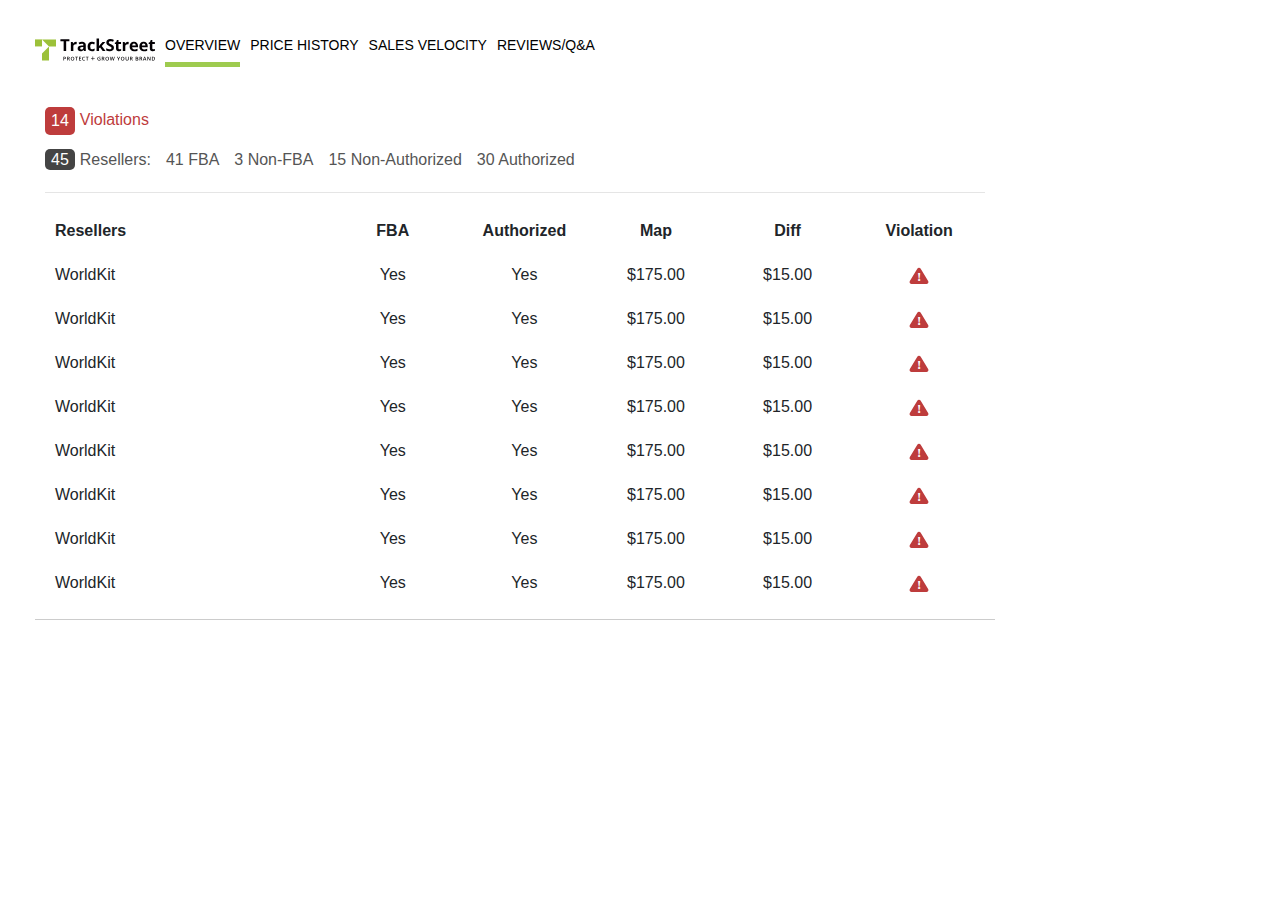
<file: index.html>
<!DOCTYPE html>
<html lang="en">
<head>
    <meta charset="UTF-8">
    <meta name="viewport" content="width=device-width, initial-scale=1.0">
     <link rel="stylesheet" href="./bootstrap/css/bootstrap.min.css">
     <link rel="stylesheet" href="./style.css">
    
    <title>Document</title>
</head>
<body>
<!-- nav bar start  -->
    <nav class="trk-nav" id="trk-navtop">
        <div class="nav nav-pills mb-3" id="pills-tab" role="tablist">
          
          <svg xmlns="http://www.w3.org/2000/svg" width="128.011" height="23.55" viewBox="0 0 128.011 23.55">
            <g id="Group_6" data-name="Group 6" transform="translate(-61.718 -276.75)">
              <g id="Group_2" data-name="Group 2" transform="translate(61.718 277.766)">
                <rect id="Rectangle_3" data-name="Rectangle 3" width="7.478" height="7.478" transform="translate(0)" fill="#9cc139"/>
                <path id="Path_3" data-name="Path 3" d="M81.574,279.447l7.476,7.476v0h7.478v-7.478Z" transform="translate(-74.098 -279.447)" fill="#9cc139"/>
                <path id="Path_4" data-name="Path 4" d="M89.05,306.786v-7.478l-7.476,7.476h0v7.478H89.05Z" transform="translate(-74.097 -291.831)" fill="#9cc139"/>
              </g>
              <g id="Group_4" data-name="Group 4" transform="translate(88.831 276.75)">
                <g id="Group_3" data-name="Group 3" transform="translate(0)">
                  <path id="Path_5" data-name="Path 5" d="M139.869,291.607h-2.69v-10.45h-3.446v-2.239h9.583v2.239h-3.446Z" transform="translate(-133.732 -278.101)" fill="#030004"/>
                  <path id="Path_6" data-name="Path 6" d="M168.761,286.364a4.25,4.25,0,0,1,.894.078l-.2,2.483a3.027,3.027,0,0,0-.781-.087,2.807,2.807,0,0,0-1.975.651,2.353,2.353,0,0,0-.707,1.823v4.939h-2.648v-9.7h2.005l.39,1.632h.13a3.65,3.65,0,0,1,1.219-1.315A3.005,3.005,0,0,1,168.761,286.364Z" transform="translate(-152.196 -282.744)" fill="#030004"/>
                  <path id="Path_7" data-name="Path 7" d="M189.412,296.22,188.9,294.9h-.069a3.913,3.913,0,0,1-1.376,1.168,4.447,4.447,0,0,1-1.844.325,2.981,2.981,0,0,1-2.2-.8,3.065,3.065,0,0,1-.8-2.274,2.56,2.56,0,0,1,1.081-2.278,6.265,6.265,0,0,1,3.259-.812l1.684-.052v-.425a1.319,1.319,0,0,0-1.51-1.475,6.881,6.881,0,0,0-2.734.7l-.876-1.788a7.885,7.885,0,0,1,3.715-.877,4.627,4.627,0,0,1,2.994.851,3.144,3.144,0,0,1,1.042,2.587v6.466Zm-.781-4.5-1.024.035a3.283,3.283,0,0,0-1.719.416,1.309,1.309,0,0,0-.564,1.163q0,1.12,1.285,1.12a2.035,2.035,0,0,0,1.471-.529,1.862,1.862,0,0,0,.551-1.407Z" transform="translate(-164.206 -282.715)" fill="#030004"/>
                  <path id="Path_8" data-name="Path 8" d="M215.322,296.423q-4.531,0-4.531-4.973a5.306,5.306,0,0,1,1.232-3.78,4.624,4.624,0,0,1,3.533-1.306,6.735,6.735,0,0,1,3.021.66l-.781,2.048q-.625-.251-1.163-.412a3.752,3.752,0,0,0-1.076-.16q-2.065,0-2.066,2.934,0,2.847,2.066,2.847a4.712,4.712,0,0,0,1.415-.2,5.1,5.1,0,0,0,1.3-.638V295.7a4.256,4.256,0,0,1-1.3.564A7.313,7.313,0,0,1,215.322,296.423Z" transform="translate(-181.778 -282.744)" fill="#030004"/>
                  <path id="Path_9" data-name="Path 9" d="M238.7,284.978l1.154-1.476,2.717-2.951h2.986l-3.854,4.21,4.088,5.494h-3.055l-2.8-3.932-1.137.911v3.02h-2.647V276.75h2.647v6.024l-.139,2.2Z" transform="translate(-197.597 -276.75)" fill="#030004"/>
                  <path id="Path_10" data-name="Path 10" d="M271.718,287.781a3.281,3.281,0,0,1-1.237,2.708,5.374,5.374,0,0,1-3.442.989,8.087,8.087,0,0,1-3.593-.764v-2.5a14.819,14.819,0,0,0,2.175.807,6.43,6.43,0,0,0,1.627.235,2.315,2.315,0,0,0,1.358-.338,1.157,1.157,0,0,0,.473-1.007,1.109,1.109,0,0,0-.209-.664,2.326,2.326,0,0,0-.612-.56,15.651,15.651,0,0,0-1.645-.859,7.812,7.812,0,0,1-1.744-1.05,3.932,3.932,0,0,1-.929-1.172,3.343,3.343,0,0,1-.348-1.562,3.28,3.28,0,0,1,1.142-2.647,4.743,4.743,0,0,1,3.155-.963,7.466,7.466,0,0,1,1.888.234,12.981,12.981,0,0,1,1.879.66l-.868,2.092a12.641,12.641,0,0,0-1.68-.582,5.408,5.408,0,0,0-1.306-.165,1.73,1.73,0,0,0-1.172.356,1.175,1.175,0,0,0-.408.928,1.15,1.15,0,0,0,.165.621,1.814,1.814,0,0,0,.525.512,16.26,16.26,0,0,0,1.706.89,6.784,6.784,0,0,1,2.439,1.705A3.329,3.329,0,0,1,271.718,287.781Z" transform="translate(-214.609 -277.799)" fill="#030004"/>
                  <path id="Path_11" data-name="Path 11" d="M292.964,291.195a5.739,5.739,0,0,0,1.667-.3v1.97a5.942,5.942,0,0,1-2.43.443,2.974,2.974,0,0,1-2.313-.8,3.492,3.492,0,0,1-.725-2.408v-4.679H287.9v-1.119l1.458-.886.764-2.048h1.692v2.065h2.717v1.988H291.81v4.679a1.032,1.032,0,0,0,.317.833A1.25,1.25,0,0,0,292.964,291.195Z" transform="translate(-229.853 -279.625)" fill="#030004"/>
                  <path id="Path_12" data-name="Path 12" d="M315.938,286.364a4.25,4.25,0,0,1,.894.078l-.2,2.483a3.024,3.024,0,0,0-.781-.087,2.807,2.807,0,0,0-1.975.651,2.352,2.352,0,0,0-.707,1.823v4.939h-2.648v-9.7h2.005l.391,1.632h.13a3.648,3.648,0,0,1,1.22-1.315A3,3,0,0,1,315.938,286.364Z" transform="translate(-243.961 -282.744)" fill="#030004"/>
                  <path id="Path_13" data-name="Path 13" d="M334.9,296.423a5.007,5.007,0,0,1-3.663-1.293,4.9,4.9,0,0,1-1.319-3.663,5.385,5.385,0,0,1,1.219-3.771,4.342,4.342,0,0,1,3.372-1.332,4.273,4.273,0,0,1,3.2,1.172,4.433,4.433,0,0,1,1.146,3.238v1.285H332.6a2.55,2.55,0,0,0,.668,1.762,2.354,2.354,0,0,0,1.754.633,7.277,7.277,0,0,0,1.658-.182,8.308,8.308,0,0,0,1.632-.581v2.048a6.22,6.22,0,0,1-1.485.517A9.349,9.349,0,0,1,334.9,296.423Zm-.373-8.176a1.678,1.678,0,0,0-1.319.534,2.466,2.466,0,0,0-.547,1.515h3.715a2.2,2.2,0,0,0-.512-1.515A1.733,1.733,0,0,0,334.532,288.247Z" transform="translate(-256.057 -282.744)" fill="#030004"/>
                  <path id="Path_14" data-name="Path 14" d="M362.328,296.423a5.007,5.007,0,0,1-3.663-1.293,4.9,4.9,0,0,1-1.319-3.663,5.385,5.385,0,0,1,1.219-3.771,4.342,4.342,0,0,1,3.372-1.332,4.273,4.273,0,0,1,3.2,1.172,4.433,4.433,0,0,1,1.146,3.238v1.285h-6.258a2.55,2.55,0,0,0,.668,1.762,2.353,2.353,0,0,0,1.753.633,7.278,7.278,0,0,0,1.658-.182,8.317,8.317,0,0,0,1.632-.581v2.048a6.219,6.219,0,0,1-1.485.517A9.349,9.349,0,0,1,362.328,296.423Zm-.373-8.176a1.678,1.678,0,0,0-1.319.534,2.466,2.466,0,0,0-.547,1.515H363.8a2.205,2.205,0,0,0-.512-1.515A1.733,1.733,0,0,0,361.955,288.247Z" transform="translate(-273.156 -282.744)" fill="#030004"/>
                  <path id="Path_15" data-name="Path 15" d="M388.8,291.195a5.739,5.739,0,0,0,1.667-.3v1.97a5.942,5.942,0,0,1-2.43.443,2.976,2.976,0,0,1-2.314-.8,3.494,3.494,0,0,1-.724-2.408v-4.679h-1.267v-1.119l1.458-.886.764-2.048h1.692v2.065h2.717v1.988h-2.717v4.679a1.032,1.032,0,0,0,.317.833A1.249,1.249,0,0,0,388.8,291.195Z" transform="translate(-289.607 -279.625)" fill="#030004"/>
                </g>
              </g>
              <g id="Group_5" data-name="Group 5" transform="translate(92.06 295.996)">
                <path id="Path_16" data-name="Path 16" d="M144.985,329.634a1.178,1.178,0,0,1-.415.971,1.826,1.826,0,0,1-1.181.338h-.421v1.513h-.661v-4.044h1.164a1.765,1.765,0,0,1,1.136.309A1.113,1.113,0,0,1,144.985,329.634Zm-2.017.752h.352a1.26,1.26,0,0,0,.747-.177.645.645,0,0,0,.238-.553.628.628,0,0,0-.213-.52,1.051,1.051,0,0,0-.664-.172h-.459Z" transform="translate(-142.308 -328.208)" fill="#030004"/>
                <path id="Path_17" data-name="Path 17" d="M153.429,330.84v1.615h-.661v-4.044h1.142a1.88,1.88,0,0,1,1.159.293,1.054,1.054,0,0,1,.376.886,1.106,1.106,0,0,1-.785,1.076l1.142,1.789h-.752l-.968-1.615Zm0-.548h.459a1.047,1.047,0,0,0,.669-.171.621.621,0,0,0,.207-.509.547.547,0,0,0-.224-.492,1.226,1.226,0,0,0-.675-.149h-.437Z" transform="translate(-148.83 -328.208)" fill="#030004"/>
                <path id="Path_18" data-name="Path 18" d="M166.849,330.323a2.213,2.213,0,0,1-.494,1.535,2.074,2.074,0,0,1-2.8,0,2.224,2.224,0,0,1-.491-1.544,2.191,2.191,0,0,1,.494-1.538,1.819,1.819,0,0,1,1.409-.536,1.783,1.783,0,0,1,1.394.545A2.21,2.21,0,0,1,166.849,330.323Zm-3.087,0a1.813,1.813,0,0,0,.3,1.133,1.227,1.227,0,0,0,1.783,0,2.3,2.3,0,0,0,0-2.265,1.051,1.051,0,0,0-.886-.385,1.073,1.073,0,0,0-.9.385A1.793,1.793,0,0,0,163.762,330.323Z" transform="translate(-155.247 -328.102)" fill="#030004"/>
                <path id="Path_19" data-name="Path 19" d="M177.28,332.456h-.661v-3.477H175.43v-.567h3.04v.567H177.28Z" transform="translate(-162.96 -328.208)" fill="#030004"/>
                <path id="Path_20" data-name="Path 20" d="M188.641,332.456h-2.288v-4.044h2.288v.559h-1.626v1.1h1.524v.553h-1.524v1.27h1.626Z" transform="translate(-169.77 -328.208)" fill="#030004"/>
                <path id="Path_21" data-name="Path 21" d="M197.344,328.825a1.09,1.09,0,0,0-.9.4,2.12,2.12,0,0,0-.012,2.241,1.109,1.109,0,0,0,.908.382,2.378,2.378,0,0,0,.5-.051q.241-.051.5-.131v.567a3.031,3.031,0,0,1-1.079.18,1.726,1.726,0,0,1-1.364-.538,2.252,2.252,0,0,1-.476-1.54,2.482,2.482,0,0,1,.231-1.1,1.649,1.649,0,0,1,.668-.725,2.02,2.02,0,0,1,1.026-.251,2.55,2.55,0,0,1,1.145.26l-.238.55a3.607,3.607,0,0,0-.433-.17A1.569,1.569,0,0,0,197.344,328.825Z" transform="translate(-175.427 -328.112)" fill="#030004"/>
                <path id="Path_22" data-name="Path 22" d="M207.338,332.456h-.661v-3.477h-1.189v-.567h3.04v.567h-1.189Z" transform="translate(-181.701 -328.208)" fill="#030004"/>
                <path id="Path_23" data-name="Path 23" d="M222.626,329.645h1.71v.573h-1.71v1.768h-.576v-1.768h-1.7v-.573h1.7v-1.776h.576Z" transform="translate(-190.967 -327.869)" fill="#030004"/>
                <path id="Path_24" data-name="Path 24" d="M240.216,330.166H241.7v2.03a4.278,4.278,0,0,1-.7.169,4.92,4.92,0,0,1-.726.05,1.823,1.823,0,0,1-1.416-.544,2.188,2.188,0,0,1-.5-1.534,2.044,2.044,0,0,1,.561-1.528,2.111,2.111,0,0,1,1.547-.552,3.018,3.018,0,0,1,1.2.243l-.232.55a2.34,2.34,0,0,0-.985-.227,1.326,1.326,0,0,0-1.024.407,1.573,1.573,0,0,0-.376,1.112,1.659,1.659,0,0,0,.339,1.127,1.227,1.227,0,0,0,.974.386,3.229,3.229,0,0,0,.686-.08v-1.043h-.838Z" transform="translate(-202.198 -328.112)" fill="#030004"/>
                <path id="Path_25" data-name="Path 25" d="M251.682,330.84v1.615h-.661v-4.044h1.143a1.881,1.881,0,0,1,1.159.293,1.054,1.054,0,0,1,.376.886,1.106,1.106,0,0,1-.785,1.076l1.142,1.789H253.3l-.968-1.615Zm0-.548h.459a1.047,1.047,0,0,0,.669-.171.621.621,0,0,0,.207-.509.547.547,0,0,0-.224-.492,1.225,1.225,0,0,0-.675-.149h-.437Z" transform="translate(-210.091 -328.208)" fill="#030004"/>
                <path id="Path_26" data-name="Path 26" d="M265.1,330.323a2.213,2.213,0,0,1-.494,1.535,2.074,2.074,0,0,1-2.8,0,2.223,2.223,0,0,1-.491-1.544,2.191,2.191,0,0,1,.494-1.538,1.819,1.819,0,0,1,1.409-.536,1.784,1.784,0,0,1,1.394.545A2.212,2.212,0,0,1,265.1,330.323Zm-3.087,0a1.81,1.81,0,0,0,.3,1.133,1.227,1.227,0,0,0,1.783,0,2.3,2.3,0,0,0,0-2.265,1.052,1.052,0,0,0-.887-.385,1.074,1.074,0,0,0-.9.385A1.8,1.8,0,0,0,262.015,330.323Z" transform="translate(-216.507 -328.102)" fill="#030004"/>
                <path id="Path_27" data-name="Path 27" d="M277.79,332.456h-.719l-.686-2.412c-.03-.105-.066-.257-.111-.455s-.071-.336-.08-.414c-.019.118-.049.271-.09.459s-.076.328-.1.42l-.669,2.4h-.719l-.522-2.025-.531-2.019h.675l.578,2.357a10.192,10.192,0,0,1,.194,1q.03-.235.091-.526c.04-.194.078-.351.111-.47l.658-2.362h.655l.675,2.373a9,9,0,0,1,.2.985,7.2,7.2,0,0,1,.2-1.007l.575-2.351h.67Z" transform="translate(-224.143 -328.208)" fill="#030004"/>
                <path id="Path_28" data-name="Path 28" d="M295.692,330.257l.957-1.845h.719l-1.347,2.475v1.568h-.664V330.91l-1.341-2.5h.719Z" transform="translate(-236.898 -328.208)" fill="#030004"/>
                <path id="Path_29" data-name="Path 29" d="M308.8,330.323a2.212,2.212,0,0,1-.494,1.535,2.074,2.074,0,0,1-2.8,0,2.223,2.223,0,0,1-.491-1.544,2.191,2.191,0,0,1,.494-1.538,1.819,1.819,0,0,1,1.409-.536,1.785,1.785,0,0,1,1.395.545A2.212,2.212,0,0,1,308.8,330.323Zm-3.087,0a1.813,1.813,0,0,0,.3,1.133,1.227,1.227,0,0,0,1.783,0,2.3,2.3,0,0,0,0-2.265,1.052,1.052,0,0,0-.887-.385,1.073,1.073,0,0,0-.9.385A1.793,1.793,0,0,0,305.716,330.323Z" transform="translate(-243.755 -328.102)" fill="#030004"/>
                <path id="Path_30" data-name="Path 30" d="M321.7,328.412v2.616a1.548,1.548,0,0,1-.192.784,1.276,1.276,0,0,1-.556.517,1.932,1.932,0,0,1-.87.181,1.625,1.625,0,0,1-1.17-.4,1.441,1.441,0,0,1-.418-1.1v-2.605h.664v2.558a1.021,1.021,0,0,0,.232.739.958.958,0,0,0,.713.238q.935,0,.935-.982v-2.553Z" transform="translate(-252.159 -328.208)" fill="#030004"/>
                <path id="Path_31" data-name="Path 31" d="M331.62,330.84v1.615h-.661v-4.044H332.1a1.88,1.88,0,0,1,1.159.293,1.054,1.054,0,0,1,.376.886,1.106,1.106,0,0,1-.785,1.076l1.143,1.789h-.753l-.968-1.615Zm0-.548h.459a1.047,1.047,0,0,0,.669-.171.622.622,0,0,0,.207-.509.548.548,0,0,0-.224-.492,1.226,1.226,0,0,0-.675-.149h-.437Z" transform="translate(-259.932 -328.208)" fill="#030004"/>
                <path id="Path_32" data-name="Path 32" d="M346.891,328.412h1.2a2.279,2.279,0,0,1,1.207.244.852.852,0,0,1,.372.769.933.933,0,0,1-.182.589.815.815,0,0,1-.525.3v.028a1.045,1.045,0,0,1,.626.317.961.961,0,0,1,.2.64,1.038,1.038,0,0,1-.38.853,1.634,1.634,0,0,1-1.058.308h-1.46Zm.661,1.671h.636a1.089,1.089,0,0,0,.606-.132.5.5,0,0,0,.191-.447.447.447,0,0,0-.206-.412,1.286,1.286,0,0,0-.654-.127h-.573Zm0,.536V331.9h.7a1.036,1.036,0,0,0,.626-.159.588.588,0,0,0,.211-.5.531.531,0,0,0-.216-.467,1.141,1.141,0,0,0-.655-.152Z" transform="translate(-269.866 -328.208)" fill="#030004"/>
                <path id="Path_33" data-name="Path 33" d="M358.687,330.84v1.615h-.661v-4.044h1.143a1.881,1.881,0,0,1,1.159.293,1.054,1.054,0,0,1,.376.886,1.106,1.106,0,0,1-.785,1.076l1.142,1.789h-.753l-.968-1.615Zm0-.548h.459a1.047,1.047,0,0,0,.669-.171.622.622,0,0,0,.207-.509.547.547,0,0,0-.224-.492,1.226,1.226,0,0,0-.675-.149h-.437Z" transform="translate(-276.808 -328.208)" fill="#030004"/>
                <path id="Path_34" data-name="Path 34" d="M370.471,332.428l-.4-1.123h-1.546l-.4,1.123h-.7l1.513-4.06h.719l1.513,4.06Zm-.578-1.693-.379-1.1q-.041-.11-.115-.348t-.1-.349a6.154,6.154,0,0,1-.219.744l-.365,1.054Z" transform="translate(-282.671 -328.18)" fill="#030004"/>
                <path id="Path_35" data-name="Path 35" d="M383.366,332.456h-.81l-1.989-3.222h-.023l.014.18q.039.514.039.94v2.1H380v-4.044h.8l1.983,3.206h.017c0-.043-.011-.2-.022-.463s-.017-.474-.017-.624v-2.119h.606Z" transform="translate(-290.507 -328.208)" fill="#030004"/>
                <path id="Path_36" data-name="Path 36" d="M396.274,330.4a2.015,2.015,0,0,1-.556,1.531,2.233,2.233,0,0,1-1.6.529h-1.131v-4.044h1.25a2.067,2.067,0,0,1,1.5.52A1.944,1.944,0,0,1,396.274,330.4Zm-.7.022q0-1.452-1.358-1.452h-.573V331.9h.47A1.3,1.3,0,0,0,395.577,330.417Z" transform="translate(-298.605 -328.208)" fill="#030004"/>
              </g>
            </g>
          </svg>
                
              <a class="nav-item nav-link active" id="pills-overview-tab" data-toggle="pill" href="#pills-overview" role="tab" aria-controls="pills-overview" aria-selected="true">overview</a>
              <a class="nav-item nav-link" id="pills-price-tab" data-toggle="pill" href="#pills-price" role="tab" aria-controls="pills-price" aria-selected="false">price history</a>
              <a class="nav-item nav-link" id="pills-sales-tab" data-toggle="pill" href="#pills-sales" role="tab" aria-controls="pills-sales" aria-selected="false">sales velocity</a>
              <a class="nav-item nav-link" id="pills-reviews-tab" data-toggle="pill" href="#pills-reviews" role="tab" aria-controls="pills-reviews" aria-selected="false">reviews/q&a</a>
        </div>
      </nav>
<!-- nav bar end  -->

          <div class="trk-nav-content tab-content" id="pills-tabContent">
            <!-- overview start  -->
            <div class="trk-nav-content-1 tab-pane fade show active" id="pills-overview" role="tabpanel" aria-labelledby="pills-overview-tab">

              <div class="trk-nav-content-1__violations">
                <span class="trk-nav-content-1__violations--red">14</span>
                <p>violations</p>
              </div>

              <div class="trk-nav-content-1__resellers">
                  <div><span class="trk-nav-content-1__resellers--black">45</span>Resellers:</div>
                  <div>41 FBA</div>
                  <div>3 Non-FBA</div>
                  <div>15 Non-Authorized</div>
                  <div>30 Authorized</div>
              </div>
<hr>
              <div class="trk-nav-content-1__table--scroll">
                <table class="trk-nav-content-1__table">
                  <thead>
                    <tr>
                      <th class="trk-nav-content-1__table--col-1">Resellers</th>
                      <th class="trk-nav-content-1__table--col-2">FBA</th>
                      <th class="trk-nav-content-1__table--col-3">Authorized</th>
                      <th class="trk-nav-content-1__table--col-4">Map</th>
                      <th class="trk-nav-content-1__table--col-5">Diff</th>
                      <th class="trk-nav-content-1__table--col-6">Violation</th>
                    </tr>
                  </thead>
                  <tbody>
                    <tr>
                      <td>WorldKit</td>
                      <td>Yes</td>
                      <td>Yes</td>
                      <td>$175.00</td>
                      <td>$15.00</td>
                      <td>
                        <svg xmlns="http://www.w3.org/2000/svg" width="22" height="19" viewBox="0 0 22 19">
                          <g id="Group_272" data-name="Group 272" transform="translate(-607 -302)">
                            <path id="Polygon_6" data-name="Polygon 6" d="M9.293,2.793a2,2,0,0,1,3.413,0L20.14,14.957A2,2,0,0,1,18.434,18H3.566A2,2,0,0,1,1.86,14.957Z" transform="translate(607 302)" fill="#be3c3c"/>
                            <text id="_" data-name="!" transform="translate(616 317)" fill="#fff" font-size="13" font-family="OpenSans-Bold, Open Sans" font-weight="700"><tspan x="0" y="0">!</tspan></text>
                          </g>
                        </svg>
                      </td>
                    </tr>
  
                    <tr>
                      <td>WorldKit</td>
                      <td>Yes</td>
                      <td>Yes</td>
                      <td>$175.00</td>
                      <td>$15.00</td>
                      <td>
                        <svg xmlns="http://www.w3.org/2000/svg" width="22" height="19" viewBox="0 0 22 19">
                          <g id="Group_272" data-name="Group 272" transform="translate(-607 -302)">
                            <path id="Polygon_6" data-name="Polygon 6" d="M9.293,2.793a2,2,0,0,1,3.413,0L20.14,14.957A2,2,0,0,1,18.434,18H3.566A2,2,0,0,1,1.86,14.957Z" transform="translate(607 302)" fill="#be3c3c"/>
                            <text id="_" data-name="!" transform="translate(616 317)" fill="#fff" font-size="13" font-family="OpenSans-Bold, Open Sans" font-weight="700"><tspan x="0" y="0">!</tspan></text>
                          </g>
                        </svg>
                      </td>
                    </tr>
  
                    <tr>
                      <td>WorldKit</td>
                      <td>Yes</td>
                      <td>Yes</td>
                      <td>$175.00</td>
                      <td>$15.00</td>
                      <td>
                        <svg xmlns="http://www.w3.org/2000/svg" width="22" height="19" viewBox="0 0 22 19">
                          <g id="Group_272" data-name="Group 272" transform="translate(-607 -302)">
                            <path id="Polygon_6" data-name="Polygon 6" d="M9.293,2.793a2,2,0,0,1,3.413,0L20.14,14.957A2,2,0,0,1,18.434,18H3.566A2,2,0,0,1,1.86,14.957Z" transform="translate(607 302)" fill="#be3c3c"/>
                            <text id="_" data-name="!" transform="translate(616 317)" fill="#fff" font-size="13" font-family="OpenSans-Bold, Open Sans" font-weight="700"><tspan x="0" y="0">!</tspan></text>
                          </g>
                        </svg>
                      </td>
                    </tr>
  
                    <tr>
                      <td>WorldKit</td>
                      <td>Yes</td>
                      <td>Yes</td>
                      <td>$175.00</td>
                      <td>$15.00</td>
                      <td>
                        <svg xmlns="http://www.w3.org/2000/svg" width="22" height="19" viewBox="0 0 22 19">
                          <g id="Group_272" data-name="Group 272" transform="translate(-607 -302)">
                            <path id="Polygon_6" data-name="Polygon 6" d="M9.293,2.793a2,2,0,0,1,3.413,0L20.14,14.957A2,2,0,0,1,18.434,18H3.566A2,2,0,0,1,1.86,14.957Z" transform="translate(607 302)" fill="#be3c3c"/>
                            <text id="_" data-name="!" transform="translate(616 317)" fill="#fff" font-size="13" font-family="OpenSans-Bold, Open Sans" font-weight="700"><tspan x="0" y="0">!</tspan></text>
                          </g>
                        </svg>
                      </td>
                    </tr>
  
                    <tr>
                      <td>WorldKit</td>
                      <td>Yes</td>
                      <td>Yes</td>
                      <td>$175.00</td>
                      <td>$15.00</td>
                      <td>
                        <svg xmlns="http://www.w3.org/2000/svg" width="22" height="19" viewBox="0 0 22 19">
                          <g id="Group_272" data-name="Group 272" transform="translate(-607 -302)">
                            <path id="Polygon_6" data-name="Polygon 6" d="M9.293,2.793a2,2,0,0,1,3.413,0L20.14,14.957A2,2,0,0,1,18.434,18H3.566A2,2,0,0,1,1.86,14.957Z" transform="translate(607 302)" fill="#be3c3c"/>
                            <text id="_" data-name="!" transform="translate(616 317)" fill="#fff" font-size="13" font-family="OpenSans-Bold, Open Sans" font-weight="700"><tspan x="0" y="0">!</tspan></text>
                          </g>
                        </svg>
                      </td>
                    </tr>
  
                    <tr>
                      <td>WorldKit</td>
                      <td>Yes</td>
                      <td>Yes</td>
                      <td>$175.00</td>
                      <td>$15.00</td>
                      <td>
                        <svg xmlns="http://www.w3.org/2000/svg" width="22" height="19" viewBox="0 0 22 19">
                          <g id="Group_272" data-name="Group 272" transform="translate(-607 -302)">
                            <path id="Polygon_6" data-name="Polygon 6" d="M9.293,2.793a2,2,0,0,1,3.413,0L20.14,14.957A2,2,0,0,1,18.434,18H3.566A2,2,0,0,1,1.86,14.957Z" transform="translate(607 302)" fill="#be3c3c"/>
                            <text id="_" data-name="!" transform="translate(616 317)" fill="#fff" font-size="13" font-family="OpenSans-Bold, Open Sans" font-weight="700"><tspan x="0" y="0">!</tspan></text>
                          </g>
                        </svg>
                      </td>
                    </tr>
  
                    <tr>
                      <td>WorldKit</td>
                      <td>Yes</td>
                      <td>Yes</td>
                      <td>$175.00</td>
                      <td>$15.00</td>
                      <td>
                        <svg xmlns="http://www.w3.org/2000/svg" width="22" height="19" viewBox="0 0 22 19">
                          <g id="Group_272" data-name="Group 272" transform="translate(-607 -302)">
                            <path id="Polygon_6" data-name="Polygon 6" d="M9.293,2.793a2,2,0,0,1,3.413,0L20.14,14.957A2,2,0,0,1,18.434,18H3.566A2,2,0,0,1,1.86,14.957Z" transform="translate(607 302)" fill="#be3c3c"/>
                            <text id="_" data-name="!" transform="translate(616 317)" fill="#fff" font-size="13" font-family="OpenSans-Bold, Open Sans" font-weight="700"><tspan x="0" y="0">!</tspan></text>
                          </g>
                        </svg>
                      </td>
                    </tr>
  
                    <tr>
                      <td>WorldKit</td>
                      <td>Yes</td>
                      <td>Yes</td>
                      <td>$175.00</td>
                      <td>$15.00</td>
                      <td>
                        <svg xmlns="http://www.w3.org/2000/svg" width="22" height="19" viewBox="0 0 22 19">
                          <g id="Group_272" data-name="Group 272" transform="translate(-607 -302)">
                            <path id="Polygon_6" data-name="Polygon 6" d="M9.293,2.793a2,2,0,0,1,3.413,0L20.14,14.957A2,2,0,0,1,18.434,18H3.566A2,2,0,0,1,1.86,14.957Z" transform="translate(607 302)" fill="#be3c3c"/>
                            <text id="_" data-name="!" transform="translate(616 317)" fill="#fff" font-size="13" font-family="OpenSans-Bold, Open Sans" font-weight="700"><tspan x="0" y="0">!</tspan></text>
                          </g>
                        </svg>
                      </td>
                    </tr>
  
                    <tr>
                      <td>WorldKit</td>
                      <td>Yes</td>
                      <td>Yes</td>
                      <td>$175.00</td>
                      <td>$15.00</td>
                      <td>
                        <svg xmlns="http://www.w3.org/2000/svg" width="22" height="19" viewBox="0 0 22 19">
                          <g id="Group_272" data-name="Group 272" transform="translate(-607 -302)">
                            <path id="Polygon_6" data-name="Polygon 6" d="M9.293,2.793a2,2,0,0,1,3.413,0L20.14,14.957A2,2,0,0,1,18.434,18H3.566A2,2,0,0,1,1.86,14.957Z" transform="translate(607 302)" fill="#be3c3c"/>
                            <text id="_" data-name="!" transform="translate(616 317)" fill="#fff" font-size="13" font-family="OpenSans-Bold, Open Sans" font-weight="700"><tspan x="0" y="0">!</tspan></text>
                          </g>
                        </svg>
                      </td>
                    </tr>
  
                    <tr>
                      <td>WorldKit</td>
                      <td>Yes</td>
                      <td>Yes</td>
                      <td>$175.00</td>
                      <td>$15.00</td>
                      <td>
                        <svg xmlns="http://www.w3.org/2000/svg" width="22" height="19" viewBox="0 0 22 19">
                          <g id="Group_272" data-name="Group 272" transform="translate(-607 -302)">
                            <path id="Polygon_6" data-name="Polygon 6" d="M9.293,2.793a2,2,0,0,1,3.413,0L20.14,14.957A2,2,0,0,1,18.434,18H3.566A2,2,0,0,1,1.86,14.957Z" transform="translate(607 302)" fill="#be3c3c"/>
                            <text id="_" data-name="!" transform="translate(616 317)" fill="#fff" font-size="13" font-family="OpenSans-Bold, Open Sans" font-weight="700"><tspan x="0" y="0">!</tspan></text>
                          </g>
                        </svg>
                      </td>
                    </tr>
  
                    <tr>
                      <td>WorldKit</td>
                      <td>Yes</td>
                      <td>Yes</td>
                      <td>$175.00</td>
                      <td>$15.00</td>
                      <td>
                        <svg xmlns="http://www.w3.org/2000/svg" width="22" height="19" viewBox="0 0 22 19">
                          <g id="Group_272" data-name="Group 272" transform="translate(-607 -302)">
                            <path id="Polygon_6" data-name="Polygon 6" d="M9.293,2.793a2,2,0,0,1,3.413,0L20.14,14.957A2,2,0,0,1,18.434,18H3.566A2,2,0,0,1,1.86,14.957Z" transform="translate(607 302)" fill="#be3c3c"/>
                            <text id="_" data-name="!" transform="translate(616 317)" fill="#fff" font-size="13" font-family="OpenSans-Bold, Open Sans" font-weight="700"><tspan x="0" y="0">!</tspan></text>
                          </g>
                        </svg>
                      </td>
                    </tr>
  
                    <tr>
                      <td>WorldKit</td>
                      <td>Yes</td>
                      <td>Yes</td>
                      <td>$175.00</td>
                      <td>$15.00</td>
                      <td>
                        <svg xmlns="http://www.w3.org/2000/svg" width="22" height="19" viewBox="0 0 22 19">
                          <g id="Group_272" data-name="Group 272" transform="translate(-607 -302)">
                            <path id="Polygon_6" data-name="Polygon 6" d="M9.293,2.793a2,2,0,0,1,3.413,0L20.14,14.957A2,2,0,0,1,18.434,18H3.566A2,2,0,0,1,1.86,14.957Z" transform="translate(607 302)" fill="#be3c3c"/>
                            <text id="_" data-name="!" transform="translate(616 317)" fill="#fff" font-size="13" font-family="OpenSans-Bold, Open Sans" font-weight="700"><tspan x="0" y="0">!</tspan></text>
                          </g>
                        </svg>
                      </td>
                    </tr>
  
                    <tr>
                      <td>WorldKit</td>
                      <td>Yes</td>
                      <td>Yes</td>
                      <td>$175.00</td>
                      <td>$15.00</td>
                      <td>
                        <svg xmlns="http://www.w3.org/2000/svg" width="22" height="19" viewBox="0 0 22 19">
                          <g id="Group_272" data-name="Group 272" transform="translate(-607 -302)">
                            <path id="Polygon_6" data-name="Polygon 6" d="M9.293,2.793a2,2,0,0,1,3.413,0L20.14,14.957A2,2,0,0,1,18.434,18H3.566A2,2,0,0,1,1.86,14.957Z" transform="translate(607 302)" fill="#be3c3c"/>
                            <text id="_" data-name="!" transform="translate(616 317)" fill="#fff" font-size="13" font-family="OpenSans-Bold, Open Sans" font-weight="700"><tspan x="0" y="0">!</tspan></text>
                          </g>
                        </svg>
                      </td>
                    </tr>
                  </tbody>
                </table>
              </div>
            </div>
                             <!-- overview end  -->

                            <!-- price history start  -->
            <div class="trk-nav-content-2 tab-pane fade" id="pills-price" role="tabpanel" aria-labelledby="pills-price-tab">
                              <!-- part of content-3 start  -->
              <div class="trk-nav-content-2__resellers">
                  <div>AVARAGE PRICE:<span class="trk-nav-content-2__resellers--avgprice">$155.00</span></div>
                  <div>
                    <div class="trk-nav-content-2__violations">
                      <span class="trk-nav-content-2__violations--red">14</span>
                      <span class="trk-nav-content-2__violations--text">Violations</span>
                    </div>
                  </div>
                    <div><span class="trk-nav-content-1__resellers--black">45</span>
                      <span class="trk-nav-content-2__resellers--text">Price Variations</span>
                    </div>
              </div>

              <hr>

              <div class="trk-nav-content-2__chartbar">
                <div class="trk-nav-content-2__chartbar__text">Product Pricing Chart</div>
                
                <div class="trk-nav-content-2__chartbar__rightside">

                  <div class="dropdown">
                    <a class="btn btn-sm dropdown-toggle" type="button" id="dropdownMenuButton" data-toggle="dropdown" aria-haspopup="true" aria-expanded="false">
                      Monthly
                    </a>
                    <div class="dropdown-menu" aria-labelledby="dropdownMenuButton">
                      <a class="dropdown-item" href="#">Action</a>
                      <a class="dropdown-item" href="#">Another action</a>
                      <a class="dropdown-item" href="#">Something else here</a>
                    </div>
                  </div>

            <!-- dropdown filter and Monthly start -->
                  <div class="dropdown">
                    <a class="btn btn-sm dropdown-toggle" type="button" id="dropdownMenuButton" data-toggle="dropdown" aria-haspopup="true" aria-expanded="false">
                      Filter
                    </a>

                    <div class="dropdown-menu" aria-labelledby="dropdownMenuButton">
                      <div class="trk-nav-content-2__chartbar__menu">
                        <div class="trk-nav-content-2__chartbar__menu--item">
                          <span>Price range</span>
                            <div class="trk-nav-content-2__chartbar__menu--item--input">
                              <input type="text" placeholder="" value="19.99">
                              <input type="text" placeholder="" value="20.46">
                            </div>
                            <div class="trk-nav-content-2__chartbar__menu--item--range">
                              <input type="range" class="" placeholder="" value="10.00">
                              <input type="range" class="" placeholder="" value="10.00">
                            </div>
                        </div>

                          <div class="trk-nav-content-2__chartbar__menu--item">
                            <span>Price</span>
                              <div class="trk-nav-content-2__chartbar__menu--item--checkbox">
                                <input type="checkbox" placeholder="" value="10.00">
                                  <span>Remove 10X Outliers</span>
                              </div>
                          </div>

                          <div class="trk-nav-content-2__chartbar__menu--item">
                            <span>By status</span>
                              <div class="trk-nav-content-2__chartbar__menu--item--checkbox">
                                <input type="checkbox" class="" placeholder="" value="10.00">
                                <span>MAP Violation</span>
                              </div>
                              <div class="trk-nav-content-2__chartbar__menu--item--checkbox">
                                <input type="checkbox" class="" placeholder="" value="10.00">
                                <span>Unauthorized Sellers</span>
                              </div>
                          </div>

                          <div class="trk-nav-content-2__chartbar__menu--item">
                            <span>Data Display (per 24h period)</span>
                              <div class="trk-nav-content-2__chartbar__menu--item--checkbox">
                                <input type="radio" name="price" placeholder="" value="10.00">
                                <span>Show Only Price Changes</span>
                              </div>
                              <div class="trk-nav-content-2__chartbar__menu--item--checkbox">
                                <input type="radio" name="price" placeholder="" value="10.00">
                                <span>Show All Price Checks</span>
                              </div>
                              <div class="trk-nav-content-2__chartbar__menu--item--checkbox">
                                <input type="radio" name="price" placeholder="" value="10.00">
                                <span>Show Most Recent Crawl</span>
                              </div>
                              <div class="trk-nav-content-2__chartbar__menu--item--checkbox">
                                <input type="radio" name="price" placeholder="" value="10.00">
                                <span>Show Lowest Price Crawl</span>
                              </div>
                              <div class="trk-nav-content-2__chartbar__menu--item--checkbox">
                                <input type="radio" name="price" placeholder="" value="10.00">
                                <span>Show Average Price Crawl</span>
                              </div>
                          </div>
                      </div>
                          <div>
                            <div class="button-bg">
                              <button type="submit" class="button button-login">Done</button>
                            </div>
                          </div>
                        </div>                        
                  </div>
            <!-- dropdown filter and Monthly end -->
                  </div>
                  <div>
                    <?xml version="1.0" ?>
                    <svg fill="none" height="24" stroke="#000" stroke-linecap="round" stroke-linejoin="round" stroke-width="2" viewBox="0 0 24 24" width="24" xmlns="http://www.w3.org/2000/svg">
                        <path d="M8 3H5a2 2 0 0 0-2 2v3m18 0V5a2 2 0 0 0-2-2h-3m0 18h3a2 2 0 0 0 2-2v-3M3 16v3a2 2 0 0 0 2 2h3"/>
                    </svg>
                  </div>
                </div>
                <!-- part of content-3 end  -->
              </div>

              <!-- price history end  -->

              <!-- sales velocity start  -->
            <div class="trk-nav-content-3 tab-pane fade" id="pills-sales" role="tabpanel" aria-labelledby="pills-sales-tab">
              <div class="trk-nav-content-2__resellers">
                <div>SELLER VALUE:<span class="trk-nav-content-2__resellers--avgprice">$155.00</span></div>
                  <div><span class="trk-nav-content-1__resellers--black">45</span>
                    <span class="trk-nav-content-2__resellers--text">Units Sold</span>
                  </div>
              </div>
              <hr>
              <!-- <div class="trk-nav-content-2__dropdown">

                <div class="trk-nav-content-2__dropdown--text">Product Pricing</div>
                <div class="trk-nav-content-2__dropdown--item">
                  <div class="dropdown">
                    <button class="btn btn-sm dropdown-toggle" type="button" id="dropdownMenuButton" data-toggle="dropdown" aria-haspopup="true" aria-expanded="false">
                      Total Sales
                    </button>
                    <div class="dropdown-menu" aria-labelledby="dropdownMenuButton">
                      <a class="dropdown-item" href="#">Action</a>
                      <a class="dropdown-item" href="#">Another action</a>
                      <a class="dropdown-item" href="#">Something else here</a>
                    </div>
                  </div>
  
                  <div class="dropdown">
                    <button class="btn btn-sm dropdown-toggle" type="button" id="dropdownMenuButton" data-toggle="dropdown" aria-haspopup="true" aria-expanded="false">
                      Monthly
                    </button>
                    <div class="dropdown-menu" aria-labelledby="dropdownMenuButton">
                      <div>
                        <div>
                          <span>Price range</span>
                            <div class="">
                              <input type="text" class="" placeholder="" value="10.00">
                              <input type="text" class="" placeholder="" value="10.00">
                            </div>
                        </div>
                      </div>
                        <div>
                          <div>
                            <span>Price</span>
                              <div class="">
                                <input type="checkbox" class="" placeholder="" value="10.00">
                                Remove 10X Outliers
                              </div>
                          </div>
                        </div>
                        <div>
                          <div>
                            <span>Price</span>
                              <div class="">
                                <input type="checkbox" class="" placeholder="" value="10.00">
                                MAP Violation
                              </div>
                              <div class="">
                                <input type="checkbox" class="" placeholder="" value="10.00">
                                Unauthorized Sellers
                              </div>
                          </div>
                        </div>
                        <div>
                          <div>
                            <span>Data Display (per 24h period)</span>
                              <div class="">
                                <input type="checkbox" class="" placeholder="" value="10.00">
                                Show Only Price Changes
                              </div>
                              <div class="">
                                <input type="checkbox" class="" placeholder="" value="10.00">
                                Show All Price Checks
                              </div>
                              <div class="">
                                <input type="checkbox" class="" placeholder="" value="10.00">
                                Show Most Recent Crawl
                              </div>
                              <div class="">
                                <input type="checkbox" class="" placeholder="" value="10.00">
                                Show Lowest Price Crawl
                              </div>
                              <div class="">
                                <input type="checkbox" class="" placeholder="" value="10.00">
                                Show Average Price Crawl
                              </div>
                          </div>
                        </div>
                        <div>Button</div>
                    </div>
                    </div>
                  </div>
                  <div>
                    <?xml version="1.0" ?>
                    <svg fill="none" height="24" stroke="#000" stroke-linecap="round" stroke-linejoin="round" stroke-width="2" viewBox="0 0 24 24" width="24" xmlns="http://www.w3.org/2000/svg">
                        <path d="M8 3H5a2 2 0 0 0-2 2v3m18 0V5a2 2 0 0 0-2-2h-3m0 18h3a2 2 0 0 0 2-2v-3M3 16v3a2 2 0 0 0 2 2h3"/>
                    </svg>
                  </div>
                </div> -->
            </div>
              <!-- sales velocity end  -->
              <!-- reviews start  -->
<div class="tab-pane fade" id="pills-reviews" role="tabpanel" aria-labelledby="pills-reviews-tab">reviews/q&a</div>
              <!-- reviews end  -->
            </div>
          </div>
          <script src="./bootstrap/js/jquery.js"></script> 
          <script src="./bootstrap/js/bootstrap.bundle.min.js"></script> 

</body>
</html>
</file>
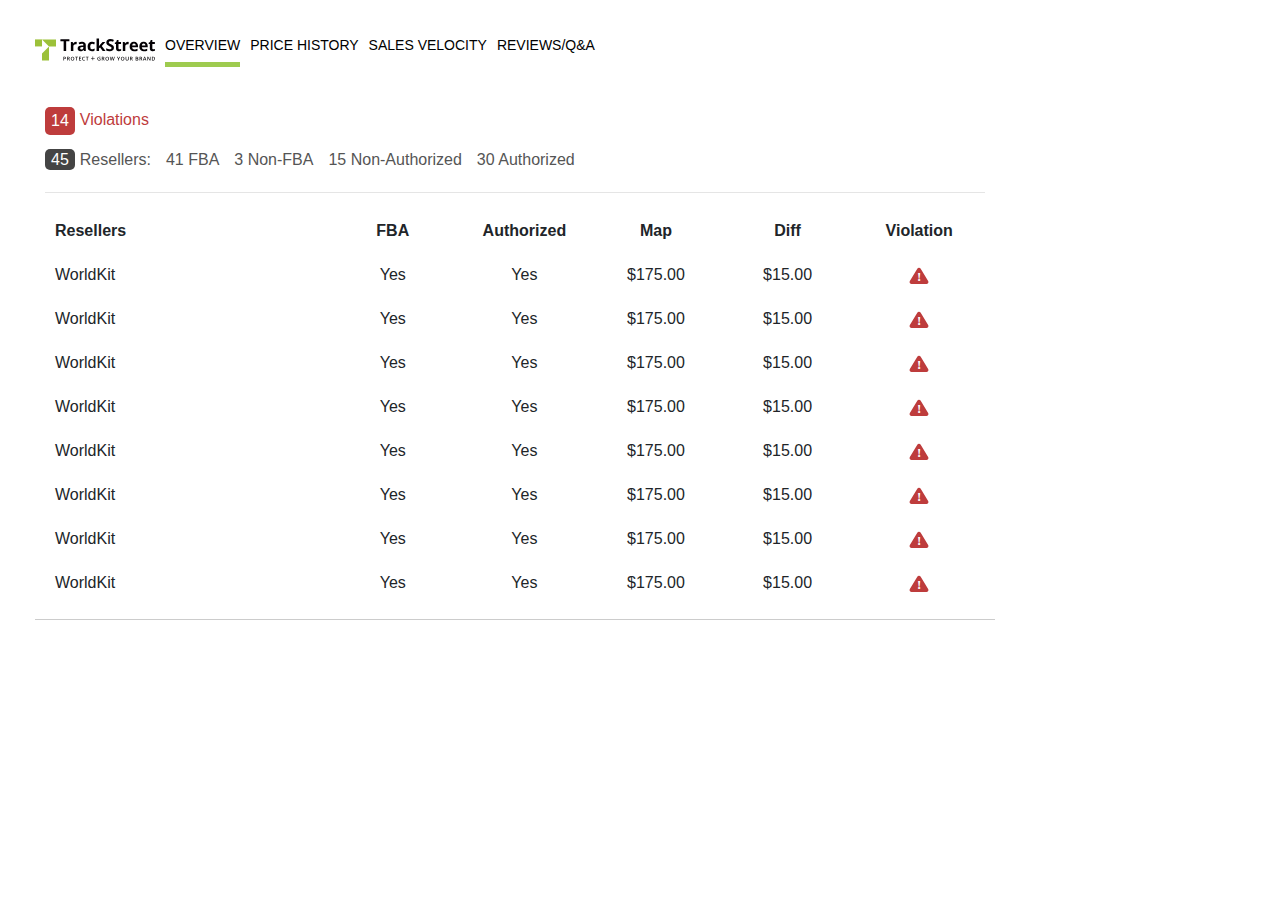
<file: demo-2/demo-2.html>
<!DOCTYPE html>
<html lang="en">
<head>
    <meta charset="UTF-8">
    <meta name="viewport" content="width=device-width, initial-scale=1.0">
     <link rel="stylesheet" href="./bootstrap/css/bootstrap.min.css">
     <link rel="stylesheet" href="./demo-2.css">
    
    <title>Document</title>
</head>
<body>

    <nav class="trk-nav" id="trk-navtop">
        <div class="nav nav-pills mb-3" id="pills-tab" role="tablist">  
          <svg xmlns="http://www.w3.org/2000/svg" width="128.011" height="23.55" viewBox="0 0 128.011 23.55">
            <g id="Group_6" data-name="Group 6" transform="translate(-61.718 -276.75)">
              <g id="Group_2" data-name="Group 2" transform="translate(61.718 277.766)">
                <rect id="Rectangle_3" data-name="Rectangle 3" width="7.478" height="7.478" transform="translate(0)" fill="#9cc139"/>
                <path id="Path_3" data-name="Path 3" d="M81.574,279.447l7.476,7.476v0h7.478v-7.478Z" transform="translate(-74.098 -279.447)" fill="#9cc139"/>
                <path id="Path_4" data-name="Path 4" d="M89.05,306.786v-7.478l-7.476,7.476h0v7.478H89.05Z" transform="translate(-74.097 -291.831)" fill="#9cc139"/>
              </g>
              <g id="Group_4" data-name="Group 4" transform="translate(88.831 276.75)">
                <g id="Group_3" data-name="Group 3" transform="translate(0)">
                  <path id="Path_5" data-name="Path 5" d="M139.869,291.607h-2.69v-10.45h-3.446v-2.239h9.583v2.239h-3.446Z" transform="translate(-133.732 -278.101)" fill="#030004"/>
                  <path id="Path_6" data-name="Path 6" d="M168.761,286.364a4.25,4.25,0,0,1,.894.078l-.2,2.483a3.027,3.027,0,0,0-.781-.087,2.807,2.807,0,0,0-1.975.651,2.353,2.353,0,0,0-.707,1.823v4.939h-2.648v-9.7h2.005l.39,1.632h.13a3.65,3.65,0,0,1,1.219-1.315A3.005,3.005,0,0,1,168.761,286.364Z" transform="translate(-152.196 -282.744)" fill="#030004"/>
                  <path id="Path_7" data-name="Path 7" d="M189.412,296.22,188.9,294.9h-.069a3.913,3.913,0,0,1-1.376,1.168,4.447,4.447,0,0,1-1.844.325,2.981,2.981,0,0,1-2.2-.8,3.065,3.065,0,0,1-.8-2.274,2.56,2.56,0,0,1,1.081-2.278,6.265,6.265,0,0,1,3.259-.812l1.684-.052v-.425a1.319,1.319,0,0,0-1.51-1.475,6.881,6.881,0,0,0-2.734.7l-.876-1.788a7.885,7.885,0,0,1,3.715-.877,4.627,4.627,0,0,1,2.994.851,3.144,3.144,0,0,1,1.042,2.587v6.466Zm-.781-4.5-1.024.035a3.283,3.283,0,0,0-1.719.416,1.309,1.309,0,0,0-.564,1.163q0,1.12,1.285,1.12a2.035,2.035,0,0,0,1.471-.529,1.862,1.862,0,0,0,.551-1.407Z" transform="translate(-164.206 -282.715)" fill="#030004"/>
                  <path id="Path_8" data-name="Path 8" d="M215.322,296.423q-4.531,0-4.531-4.973a5.306,5.306,0,0,1,1.232-3.78,4.624,4.624,0,0,1,3.533-1.306,6.735,6.735,0,0,1,3.021.66l-.781,2.048q-.625-.251-1.163-.412a3.752,3.752,0,0,0-1.076-.16q-2.065,0-2.066,2.934,0,2.847,2.066,2.847a4.712,4.712,0,0,0,1.415-.2,5.1,5.1,0,0,0,1.3-.638V295.7a4.256,4.256,0,0,1-1.3.564A7.313,7.313,0,0,1,215.322,296.423Z" transform="translate(-181.778 -282.744)" fill="#030004"/>
                  <path id="Path_9" data-name="Path 9" d="M238.7,284.978l1.154-1.476,2.717-2.951h2.986l-3.854,4.21,4.088,5.494h-3.055l-2.8-3.932-1.137.911v3.02h-2.647V276.75h2.647v6.024l-.139,2.2Z" transform="translate(-197.597 -276.75)" fill="#030004"/>
                  <path id="Path_10" data-name="Path 10" d="M271.718,287.781a3.281,3.281,0,0,1-1.237,2.708,5.374,5.374,0,0,1-3.442.989,8.087,8.087,0,0,1-3.593-.764v-2.5a14.819,14.819,0,0,0,2.175.807,6.43,6.43,0,0,0,1.627.235,2.315,2.315,0,0,0,1.358-.338,1.157,1.157,0,0,0,.473-1.007,1.109,1.109,0,0,0-.209-.664,2.326,2.326,0,0,0-.612-.56,15.651,15.651,0,0,0-1.645-.859,7.812,7.812,0,0,1-1.744-1.05,3.932,3.932,0,0,1-.929-1.172,3.343,3.343,0,0,1-.348-1.562,3.28,3.28,0,0,1,1.142-2.647,4.743,4.743,0,0,1,3.155-.963,7.466,7.466,0,0,1,1.888.234,12.981,12.981,0,0,1,1.879.66l-.868,2.092a12.641,12.641,0,0,0-1.68-.582,5.408,5.408,0,0,0-1.306-.165,1.73,1.73,0,0,0-1.172.356,1.175,1.175,0,0,0-.408.928,1.15,1.15,0,0,0,.165.621,1.814,1.814,0,0,0,.525.512,16.26,16.26,0,0,0,1.706.89,6.784,6.784,0,0,1,2.439,1.705A3.329,3.329,0,0,1,271.718,287.781Z" transform="translate(-214.609 -277.799)" fill="#030004"/>
                  <path id="Path_11" data-name="Path 11" d="M292.964,291.195a5.739,5.739,0,0,0,1.667-.3v1.97a5.942,5.942,0,0,1-2.43.443,2.974,2.974,0,0,1-2.313-.8,3.492,3.492,0,0,1-.725-2.408v-4.679H287.9v-1.119l1.458-.886.764-2.048h1.692v2.065h2.717v1.988H291.81v4.679a1.032,1.032,0,0,0,.317.833A1.25,1.25,0,0,0,292.964,291.195Z" transform="translate(-229.853 -279.625)" fill="#030004"/>
                  <path id="Path_12" data-name="Path 12" d="M315.938,286.364a4.25,4.25,0,0,1,.894.078l-.2,2.483a3.024,3.024,0,0,0-.781-.087,2.807,2.807,0,0,0-1.975.651,2.352,2.352,0,0,0-.707,1.823v4.939h-2.648v-9.7h2.005l.391,1.632h.13a3.648,3.648,0,0,1,1.22-1.315A3,3,0,0,1,315.938,286.364Z" transform="translate(-243.961 -282.744)" fill="#030004"/>
                  <path id="Path_13" data-name="Path 13" d="M334.9,296.423a5.007,5.007,0,0,1-3.663-1.293,4.9,4.9,0,0,1-1.319-3.663,5.385,5.385,0,0,1,1.219-3.771,4.342,4.342,0,0,1,3.372-1.332,4.273,4.273,0,0,1,3.2,1.172,4.433,4.433,0,0,1,1.146,3.238v1.285H332.6a2.55,2.55,0,0,0,.668,1.762,2.354,2.354,0,0,0,1.754.633,7.277,7.277,0,0,0,1.658-.182,8.308,8.308,0,0,0,1.632-.581v2.048a6.22,6.22,0,0,1-1.485.517A9.349,9.349,0,0,1,334.9,296.423Zm-.373-8.176a1.678,1.678,0,0,0-1.319.534,2.466,2.466,0,0,0-.547,1.515h3.715a2.2,2.2,0,0,0-.512-1.515A1.733,1.733,0,0,0,334.532,288.247Z" transform="translate(-256.057 -282.744)" fill="#030004"/>
                  <path id="Path_14" data-name="Path 14" d="M362.328,296.423a5.007,5.007,0,0,1-3.663-1.293,4.9,4.9,0,0,1-1.319-3.663,5.385,5.385,0,0,1,1.219-3.771,4.342,4.342,0,0,1,3.372-1.332,4.273,4.273,0,0,1,3.2,1.172,4.433,4.433,0,0,1,1.146,3.238v1.285h-6.258a2.55,2.55,0,0,0,.668,1.762,2.353,2.353,0,0,0,1.753.633,7.278,7.278,0,0,0,1.658-.182,8.317,8.317,0,0,0,1.632-.581v2.048a6.219,6.219,0,0,1-1.485.517A9.349,9.349,0,0,1,362.328,296.423Zm-.373-8.176a1.678,1.678,0,0,0-1.319.534,2.466,2.466,0,0,0-.547,1.515H363.8a2.205,2.205,0,0,0-.512-1.515A1.733,1.733,0,0,0,361.955,288.247Z" transform="translate(-273.156 -282.744)" fill="#030004"/>
                  <path id="Path_15" data-name="Path 15" d="M388.8,291.195a5.739,5.739,0,0,0,1.667-.3v1.97a5.942,5.942,0,0,1-2.43.443,2.976,2.976,0,0,1-2.314-.8,3.494,3.494,0,0,1-.724-2.408v-4.679h-1.267v-1.119l1.458-.886.764-2.048h1.692v2.065h2.717v1.988h-2.717v4.679a1.032,1.032,0,0,0,.317.833A1.249,1.249,0,0,0,388.8,291.195Z" transform="translate(-289.607 -279.625)" fill="#030004"/>
                </g>
              </g>
              <g id="Group_5" data-name="Group 5" transform="translate(92.06 295.996)">
                <path id="Path_16" data-name="Path 16" d="M144.985,329.634a1.178,1.178,0,0,1-.415.971,1.826,1.826,0,0,1-1.181.338h-.421v1.513h-.661v-4.044h1.164a1.765,1.765,0,0,1,1.136.309A1.113,1.113,0,0,1,144.985,329.634Zm-2.017.752h.352a1.26,1.26,0,0,0,.747-.177.645.645,0,0,0,.238-.553.628.628,0,0,0-.213-.52,1.051,1.051,0,0,0-.664-.172h-.459Z" transform="translate(-142.308 -328.208)" fill="#030004"/>
                <path id="Path_17" data-name="Path 17" d="M153.429,330.84v1.615h-.661v-4.044h1.142a1.88,1.88,0,0,1,1.159.293,1.054,1.054,0,0,1,.376.886,1.106,1.106,0,0,1-.785,1.076l1.142,1.789h-.752l-.968-1.615Zm0-.548h.459a1.047,1.047,0,0,0,.669-.171.621.621,0,0,0,.207-.509.547.547,0,0,0-.224-.492,1.226,1.226,0,0,0-.675-.149h-.437Z" transform="translate(-148.83 -328.208)" fill="#030004"/>
                <path id="Path_18" data-name="Path 18" d="M166.849,330.323a2.213,2.213,0,0,1-.494,1.535,2.074,2.074,0,0,1-2.8,0,2.224,2.224,0,0,1-.491-1.544,2.191,2.191,0,0,1,.494-1.538,1.819,1.819,0,0,1,1.409-.536,1.783,1.783,0,0,1,1.394.545A2.21,2.21,0,0,1,166.849,330.323Zm-3.087,0a1.813,1.813,0,0,0,.3,1.133,1.227,1.227,0,0,0,1.783,0,2.3,2.3,0,0,0,0-2.265,1.051,1.051,0,0,0-.886-.385,1.073,1.073,0,0,0-.9.385A1.793,1.793,0,0,0,163.762,330.323Z" transform="translate(-155.247 -328.102)" fill="#030004"/>
                <path id="Path_19" data-name="Path 19" d="M177.28,332.456h-.661v-3.477H175.43v-.567h3.04v.567H177.28Z" transform="translate(-162.96 -328.208)" fill="#030004"/>
                <path id="Path_20" data-name="Path 20" d="M188.641,332.456h-2.288v-4.044h2.288v.559h-1.626v1.1h1.524v.553h-1.524v1.27h1.626Z" transform="translate(-169.77 -328.208)" fill="#030004"/>
                <path id="Path_21" data-name="Path 21" d="M197.344,328.825a1.09,1.09,0,0,0-.9.4,2.12,2.12,0,0,0-.012,2.241,1.109,1.109,0,0,0,.908.382,2.378,2.378,0,0,0,.5-.051q.241-.051.5-.131v.567a3.031,3.031,0,0,1-1.079.18,1.726,1.726,0,0,1-1.364-.538,2.252,2.252,0,0,1-.476-1.54,2.482,2.482,0,0,1,.231-1.1,1.649,1.649,0,0,1,.668-.725,2.02,2.02,0,0,1,1.026-.251,2.55,2.55,0,0,1,1.145.26l-.238.55a3.607,3.607,0,0,0-.433-.17A1.569,1.569,0,0,0,197.344,328.825Z" transform="translate(-175.427 -328.112)" fill="#030004"/>
                <path id="Path_22" data-name="Path 22" d="M207.338,332.456h-.661v-3.477h-1.189v-.567h3.04v.567h-1.189Z" transform="translate(-181.701 -328.208)" fill="#030004"/>
                <path id="Path_23" data-name="Path 23" d="M222.626,329.645h1.71v.573h-1.71v1.768h-.576v-1.768h-1.7v-.573h1.7v-1.776h.576Z" transform="translate(-190.967 -327.869)" fill="#030004"/>
                <path id="Path_24" data-name="Path 24" d="M240.216,330.166H241.7v2.03a4.278,4.278,0,0,1-.7.169,4.92,4.92,0,0,1-.726.05,1.823,1.823,0,0,1-1.416-.544,2.188,2.188,0,0,1-.5-1.534,2.044,2.044,0,0,1,.561-1.528,2.111,2.111,0,0,1,1.547-.552,3.018,3.018,0,0,1,1.2.243l-.232.55a2.34,2.34,0,0,0-.985-.227,1.326,1.326,0,0,0-1.024.407,1.573,1.573,0,0,0-.376,1.112,1.659,1.659,0,0,0,.339,1.127,1.227,1.227,0,0,0,.974.386,3.229,3.229,0,0,0,.686-.08v-1.043h-.838Z" transform="translate(-202.198 -328.112)" fill="#030004"/>
                <path id="Path_25" data-name="Path 25" d="M251.682,330.84v1.615h-.661v-4.044h1.143a1.881,1.881,0,0,1,1.159.293,1.054,1.054,0,0,1,.376.886,1.106,1.106,0,0,1-.785,1.076l1.142,1.789H253.3l-.968-1.615Zm0-.548h.459a1.047,1.047,0,0,0,.669-.171.621.621,0,0,0,.207-.509.547.547,0,0,0-.224-.492,1.225,1.225,0,0,0-.675-.149h-.437Z" transform="translate(-210.091 -328.208)" fill="#030004"/>
                <path id="Path_26" data-name="Path 26" d="M265.1,330.323a2.213,2.213,0,0,1-.494,1.535,2.074,2.074,0,0,1-2.8,0,2.223,2.223,0,0,1-.491-1.544,2.191,2.191,0,0,1,.494-1.538,1.819,1.819,0,0,1,1.409-.536,1.784,1.784,0,0,1,1.394.545A2.212,2.212,0,0,1,265.1,330.323Zm-3.087,0a1.81,1.81,0,0,0,.3,1.133,1.227,1.227,0,0,0,1.783,0,2.3,2.3,0,0,0,0-2.265,1.052,1.052,0,0,0-.887-.385,1.074,1.074,0,0,0-.9.385A1.8,1.8,0,0,0,262.015,330.323Z" transform="translate(-216.507 -328.102)" fill="#030004"/>
                <path id="Path_27" data-name="Path 27" d="M277.79,332.456h-.719l-.686-2.412c-.03-.105-.066-.257-.111-.455s-.071-.336-.08-.414c-.019.118-.049.271-.09.459s-.076.328-.1.42l-.669,2.4h-.719l-.522-2.025-.531-2.019h.675l.578,2.357a10.192,10.192,0,0,1,.194,1q.03-.235.091-.526c.04-.194.078-.351.111-.47l.658-2.362h.655l.675,2.373a9,9,0,0,1,.2.985,7.2,7.2,0,0,1,.2-1.007l.575-2.351h.67Z" transform="translate(-224.143 -328.208)" fill="#030004"/>
                <path id="Path_28" data-name="Path 28" d="M295.692,330.257l.957-1.845h.719l-1.347,2.475v1.568h-.664V330.91l-1.341-2.5h.719Z" transform="translate(-236.898 -328.208)" fill="#030004"/>
                <path id="Path_29" data-name="Path 29" d="M308.8,330.323a2.212,2.212,0,0,1-.494,1.535,2.074,2.074,0,0,1-2.8,0,2.223,2.223,0,0,1-.491-1.544,2.191,2.191,0,0,1,.494-1.538,1.819,1.819,0,0,1,1.409-.536,1.785,1.785,0,0,1,1.395.545A2.212,2.212,0,0,1,308.8,330.323Zm-3.087,0a1.813,1.813,0,0,0,.3,1.133,1.227,1.227,0,0,0,1.783,0,2.3,2.3,0,0,0,0-2.265,1.052,1.052,0,0,0-.887-.385,1.073,1.073,0,0,0-.9.385A1.793,1.793,0,0,0,305.716,330.323Z" transform="translate(-243.755 -328.102)" fill="#030004"/>
                <path id="Path_30" data-name="Path 30" d="M321.7,328.412v2.616a1.548,1.548,0,0,1-.192.784,1.276,1.276,0,0,1-.556.517,1.932,1.932,0,0,1-.87.181,1.625,1.625,0,0,1-1.17-.4,1.441,1.441,0,0,1-.418-1.1v-2.605h.664v2.558a1.021,1.021,0,0,0,.232.739.958.958,0,0,0,.713.238q.935,0,.935-.982v-2.553Z" transform="translate(-252.159 -328.208)" fill="#030004"/>
                <path id="Path_31" data-name="Path 31" d="M331.62,330.84v1.615h-.661v-4.044H332.1a1.88,1.88,0,0,1,1.159.293,1.054,1.054,0,0,1,.376.886,1.106,1.106,0,0,1-.785,1.076l1.143,1.789h-.753l-.968-1.615Zm0-.548h.459a1.047,1.047,0,0,0,.669-.171.622.622,0,0,0,.207-.509.548.548,0,0,0-.224-.492,1.226,1.226,0,0,0-.675-.149h-.437Z" transform="translate(-259.932 -328.208)" fill="#030004"/>
                <path id="Path_32" data-name="Path 32" d="M346.891,328.412h1.2a2.279,2.279,0,0,1,1.207.244.852.852,0,0,1,.372.769.933.933,0,0,1-.182.589.815.815,0,0,1-.525.3v.028a1.045,1.045,0,0,1,.626.317.961.961,0,0,1,.2.64,1.038,1.038,0,0,1-.38.853,1.634,1.634,0,0,1-1.058.308h-1.46Zm.661,1.671h.636a1.089,1.089,0,0,0,.606-.132.5.5,0,0,0,.191-.447.447.447,0,0,0-.206-.412,1.286,1.286,0,0,0-.654-.127h-.573Zm0,.536V331.9h.7a1.036,1.036,0,0,0,.626-.159.588.588,0,0,0,.211-.5.531.531,0,0,0-.216-.467,1.141,1.141,0,0,0-.655-.152Z" transform="translate(-269.866 -328.208)" fill="#030004"/>
                <path id="Path_33" data-name="Path 33" d="M358.687,330.84v1.615h-.661v-4.044h1.143a1.881,1.881,0,0,1,1.159.293,1.054,1.054,0,0,1,.376.886,1.106,1.106,0,0,1-.785,1.076l1.142,1.789h-.753l-.968-1.615Zm0-.548h.459a1.047,1.047,0,0,0,.669-.171.622.622,0,0,0,.207-.509.547.547,0,0,0-.224-.492,1.226,1.226,0,0,0-.675-.149h-.437Z" transform="translate(-276.808 -328.208)" fill="#030004"/>
                <path id="Path_34" data-name="Path 34" d="M370.471,332.428l-.4-1.123h-1.546l-.4,1.123h-.7l1.513-4.06h.719l1.513,4.06Zm-.578-1.693-.379-1.1q-.041-.11-.115-.348t-.1-.349a6.154,6.154,0,0,1-.219.744l-.365,1.054Z" transform="translate(-282.671 -328.18)" fill="#030004"/>
                <path id="Path_35" data-name="Path 35" d="M383.366,332.456h-.81l-1.989-3.222h-.023l.014.18q.039.514.039.94v2.1H380v-4.044h.8l1.983,3.206h.017c0-.043-.011-.2-.022-.463s-.017-.474-.017-.624v-2.119h.606Z" transform="translate(-290.507 -328.208)" fill="#030004"/>
                <path id="Path_36" data-name="Path 36" d="M396.274,330.4a2.015,2.015,0,0,1-.556,1.531,2.233,2.233,0,0,1-1.6.529h-1.131v-4.044h1.25a2.067,2.067,0,0,1,1.5.52A1.944,1.944,0,0,1,396.274,330.4Zm-.7.022q0-1.452-1.358-1.452h-.573V331.9h.47A1.3,1.3,0,0,0,395.577,330.417Z" transform="translate(-298.605 -328.208)" fill="#030004"/>
              </g>
            </g>
          </svg>         
              <a class="nav-item nav-link active" id="pills-overview-tab" data-toggle="pill" href="#pills-overview" role="tab" aria-controls="pills-overview" aria-selected="true">overview</a>
              <a class="nav-item nav-link" id="pills-price-tab" data-toggle="pill" href="#pills-price" role="tab" aria-controls="pills-price" aria-selected="false">price history</a>
              <a class="nav-item nav-link" id="pills-sales-tab" data-toggle="pill" href="#pills-sales" role="tab" aria-controls="pills-sales" aria-selected="false">sales velocity</a>
              <a class="nav-item nav-link" id="pills-reviews-tab" data-toggle="pill" href="#pills-reviews" role="tab" aria-controls="pills-reviews" aria-selected="false">reviews/q&a</a>
        </div>
      </nav>
          <div class="trk-nav-content tab-content" id="pills-tabContent">
            <div class="trk-nav-content-1 tab-pane fade show active" id="pills-overview" role="tabpanel" aria-labelledby="pills-overview-tab">
              <div class="trk-nav-content-1__violations">
                <span class="trk-nav-content-1__violations--red">14</span>
                <p>violations</p>
              </div>
              <div class="trk-nav-content-1__resellers">
                  <div><span class="trk-nav-content-1__resellers--black">45</span>Resellers:</div>
                  <div>41 FBA</div>
                  <div>3 Non-FBA</div>
                  <div>15 Non-Authorized</div>
                  <div>30 Authorized</div>
              </div>
                <hr>
              <div class="trk-nav-content-1__table--scroll">
                <table class="trk-nav-content-1__table">
                  <thead>
                    <tr>
                      <th class="trk-nav-content-1__table--col-1">Resellers</th>
                      <th class="trk-nav-content-1__table--col-2">FBA</th>
                      <th class="trk-nav-content-1__table--col-3">Authorized</th>
                      <th class="trk-nav-content-1__table--col-4">Map</th>
                      <th class="trk-nav-content-1__table--col-5">Diff</th>
                      <th class="trk-nav-content-1__table--col-6">Violation</th>
                    </tr>
                  </thead>
                  <tbody>
                    <tr>
                      <td>WorldKit</td>
                      <td>Yes</td>
                      <td>Yes</td>
                      <td>$175.00</td>
                      <td>$15.00</td>
                      <td>
                        <svg xmlns="http://www.w3.org/2000/svg" width="22" height="19" viewBox="0 0 22 19">
                          <g id="Group_272" data-name="Group 272" transform="translate(-607 -302)">
                            <path id="Polygon_6" data-name="Polygon 6" d="M9.293,2.793a2,2,0,0,1,3.413,0L20.14,14.957A2,2,0,0,1,18.434,18H3.566A2,2,0,0,1,1.86,14.957Z" transform="translate(607 302)" fill="#be3c3c"/>
                            <text id="_" data-name="!" transform="translate(616 317)" fill="#fff" font-size="13" font-family="OpenSans-Bold, Open Sans" font-weight="700"><tspan x="0" y="0">!</tspan></text>
                          </g>
                        </svg>
                      </td>
                    </tr>
  
                    <tr>
                      <td>WorldKit</td>
                      <td>Yes</td>
                      <td>Yes</td>
                      <td>$175.00</td>
                      <td>$15.00</td>
                      <td>
                        <svg xmlns="http://www.w3.org/2000/svg" width="22" height="19" viewBox="0 0 22 19">
                          <g id="Group_272" data-name="Group 272" transform="translate(-607 -302)">
                            <path id="Polygon_6" data-name="Polygon 6" d="M9.293,2.793a2,2,0,0,1,3.413,0L20.14,14.957A2,2,0,0,1,18.434,18H3.566A2,2,0,0,1,1.86,14.957Z" transform="translate(607 302)" fill="#be3c3c"/>
                            <text id="_" data-name="!" transform="translate(616 317)" fill="#fff" font-size="13" font-family="OpenSans-Bold, Open Sans" font-weight="700"><tspan x="0" y="0">!</tspan></text>
                          </g>
                        </svg>
                      </td>
                    </tr>
  
                    <tr>
                      <td>WorldKit</td>
                      <td>Yes</td>
                      <td>Yes</td>
                      <td>$175.00</td>
                      <td>$15.00</td>
                      <td>
                        <svg xmlns="http://www.w3.org/2000/svg" width="22" height="19" viewBox="0 0 22 19">
                          <g id="Group_272" data-name="Group 272" transform="translate(-607 -302)">
                            <path id="Polygon_6" data-name="Polygon 6" d="M9.293,2.793a2,2,0,0,1,3.413,0L20.14,14.957A2,2,0,0,1,18.434,18H3.566A2,2,0,0,1,1.86,14.957Z" transform="translate(607 302)" fill="#be3c3c"/>
                            <text id="_" data-name="!" transform="translate(616 317)" fill="#fff" font-size="13" font-family="OpenSans-Bold, Open Sans" font-weight="700"><tspan x="0" y="0">!</tspan></text>
                          </g>
                        </svg>
                      </td>
                    </tr>
  
                    <tr>
                      <td>WorldKit</td>
                      <td>Yes</td>
                      <td>Yes</td>
                      <td>$175.00</td>
                      <td>$15.00</td>
                      <td>
                        <svg xmlns="http://www.w3.org/2000/svg" width="22" height="19" viewBox="0 0 22 19">
                          <g id="Group_272" data-name="Group 272" transform="translate(-607 -302)">
                            <path id="Polygon_6" data-name="Polygon 6" d="M9.293,2.793a2,2,0,0,1,3.413,0L20.14,14.957A2,2,0,0,1,18.434,18H3.566A2,2,0,0,1,1.86,14.957Z" transform="translate(607 302)" fill="#be3c3c"/>
                            <text id="_" data-name="!" transform="translate(616 317)" fill="#fff" font-size="13" font-family="OpenSans-Bold, Open Sans" font-weight="700"><tspan x="0" y="0">!</tspan></text>
                          </g>
                        </svg>
                      </td>
                    </tr>
  
                    <tr>
                      <td>WorldKit</td>
                      <td>Yes</td>
                      <td>Yes</td>
                      <td>$175.00</td>
                      <td>$15.00</td>
                      <td>
                        <svg xmlns="http://www.w3.org/2000/svg" width="22" height="19" viewBox="0 0 22 19">
                          <g id="Group_272" data-name="Group 272" transform="translate(-607 -302)">
                            <path id="Polygon_6" data-name="Polygon 6" d="M9.293,2.793a2,2,0,0,1,3.413,0L20.14,14.957A2,2,0,0,1,18.434,18H3.566A2,2,0,0,1,1.86,14.957Z" transform="translate(607 302)" fill="#be3c3c"/>
                            <text id="_" data-name="!" transform="translate(616 317)" fill="#fff" font-size="13" font-family="OpenSans-Bold, Open Sans" font-weight="700"><tspan x="0" y="0">!</tspan></text>
                          </g>
                        </svg>
                      </td>
                    </tr>
  
                    <tr>
                      <td>WorldKit</td>
                      <td>Yes</td>
                      <td>Yes</td>
                      <td>$175.00</td>
                      <td>$15.00</td>
                      <td>
                        <svg xmlns="http://www.w3.org/2000/svg" width="22" height="19" viewBox="0 0 22 19">
                          <g id="Group_272" data-name="Group 272" transform="translate(-607 -302)">
                            <path id="Polygon_6" data-name="Polygon 6" d="M9.293,2.793a2,2,0,0,1,3.413,0L20.14,14.957A2,2,0,0,1,18.434,18H3.566A2,2,0,0,1,1.86,14.957Z" transform="translate(607 302)" fill="#be3c3c"/>
                            <text id="_" data-name="!" transform="translate(616 317)" fill="#fff" font-size="13" font-family="OpenSans-Bold, Open Sans" font-weight="700"><tspan x="0" y="0">!</tspan></text>
                          </g>
                        </svg>
                      </td>
                    </tr>
  
                    <tr>
                      <td>WorldKit</td>
                      <td>Yes</td>
                      <td>Yes</td>
                      <td>$175.00</td>
                      <td>$15.00</td>
                      <td>
                        <svg xmlns="http://www.w3.org/2000/svg" width="22" height="19" viewBox="0 0 22 19">
                          <g id="Group_272" data-name="Group 272" transform="translate(-607 -302)">
                            <path id="Polygon_6" data-name="Polygon 6" d="M9.293,2.793a2,2,0,0,1,3.413,0L20.14,14.957A2,2,0,0,1,18.434,18H3.566A2,2,0,0,1,1.86,14.957Z" transform="translate(607 302)" fill="#be3c3c"/>
                            <text id="_" data-name="!" transform="translate(616 317)" fill="#fff" font-size="13" font-family="OpenSans-Bold, Open Sans" font-weight="700"><tspan x="0" y="0">!</tspan></text>
                          </g>
                        </svg>
                      </td>
                    </tr>
  
                    <tr>
                      <td>WorldKit</td>
                      <td>Yes</td>
                      <td>Yes</td>
                      <td>$175.00</td>
                      <td>$15.00</td>
                      <td>
                        <svg xmlns="http://www.w3.org/2000/svg" width="22" height="19" viewBox="0 0 22 19">
                          <g id="Group_272" data-name="Group 272" transform="translate(-607 -302)">
                            <path id="Polygon_6" data-name="Polygon 6" d="M9.293,2.793a2,2,0,0,1,3.413,0L20.14,14.957A2,2,0,0,1,18.434,18H3.566A2,2,0,0,1,1.86,14.957Z" transform="translate(607 302)" fill="#be3c3c"/>
                            <text id="_" data-name="!" transform="translate(616 317)" fill="#fff" font-size="13" font-family="OpenSans-Bold, Open Sans" font-weight="700"><tspan x="0" y="0">!</tspan></text>
                          </g>
                        </svg>
                      </td>
                    </tr>
  
                    <tr>
                      <td>WorldKit</td>
                      <td>Yes</td>
                      <td>Yes</td>
                      <td>$175.00</td>
                      <td>$15.00</td>
                      <td>
                        <svg xmlns="http://www.w3.org/2000/svg" width="22" height="19" viewBox="0 0 22 19">
                          <g id="Group_272" data-name="Group 272" transform="translate(-607 -302)">
                            <path id="Polygon_6" data-name="Polygon 6" d="M9.293,2.793a2,2,0,0,1,3.413,0L20.14,14.957A2,2,0,0,1,18.434,18H3.566A2,2,0,0,1,1.86,14.957Z" transform="translate(607 302)" fill="#be3c3c"/>
                            <text id="_" data-name="!" transform="translate(616 317)" fill="#fff" font-size="13" font-family="OpenSans-Bold, Open Sans" font-weight="700"><tspan x="0" y="0">!</tspan></text>
                          </g>
                        </svg>
                      </td>
                    </tr>
  
                    <tr>
                      <td>WorldKit</td>
                      <td>Yes</td>
                      <td>Yes</td>
                      <td>$175.00</td>
                      <td>$15.00</td>
                      <td>
                        <svg xmlns="http://www.w3.org/2000/svg" width="22" height="19" viewBox="0 0 22 19">
                          <g id="Group_272" data-name="Group 272" transform="translate(-607 -302)">
                            <path id="Polygon_6" data-name="Polygon 6" d="M9.293,2.793a2,2,0,0,1,3.413,0L20.14,14.957A2,2,0,0,1,18.434,18H3.566A2,2,0,0,1,1.86,14.957Z" transform="translate(607 302)" fill="#be3c3c"/>
                            <text id="_" data-name="!" transform="translate(616 317)" fill="#fff" font-size="13" font-family="OpenSans-Bold, Open Sans" font-weight="700"><tspan x="0" y="0">!</tspan></text>
                          </g>
                        </svg>
                      </td>
                    </tr>
  
                    <tr>
                      <td>WorldKit</td>
                      <td>Yes</td>
                      <td>Yes</td>
                      <td>$175.00</td>
                      <td>$15.00</td>
                      <td>
                        <svg xmlns="http://www.w3.org/2000/svg" width="22" height="19" viewBox="0 0 22 19">
                          <g id="Group_272" data-name="Group 272" transform="translate(-607 -302)">
                            <path id="Polygon_6" data-name="Polygon 6" d="M9.293,2.793a2,2,0,0,1,3.413,0L20.14,14.957A2,2,0,0,1,18.434,18H3.566A2,2,0,0,1,1.86,14.957Z" transform="translate(607 302)" fill="#be3c3c"/>
                            <text id="_" data-name="!" transform="translate(616 317)" fill="#fff" font-size="13" font-family="OpenSans-Bold, Open Sans" font-weight="700"><tspan x="0" y="0">!</tspan></text>
                          </g>
                        </svg>
                      </td>
                    </tr>
  
                    <tr>
                      <td>WorldKit</td>
                      <td>Yes</td>
                      <td>Yes</td>
                      <td>$175.00</td>
                      <td>$15.00</td>
                      <td>
                        <svg xmlns="http://www.w3.org/2000/svg" width="22" height="19" viewBox="0 0 22 19">
                          <g id="Group_272" data-name="Group 272" transform="translate(-607 -302)">
                            <path id="Polygon_6" data-name="Polygon 6" d="M9.293,2.793a2,2,0,0,1,3.413,0L20.14,14.957A2,2,0,0,1,18.434,18H3.566A2,2,0,0,1,1.86,14.957Z" transform="translate(607 302)" fill="#be3c3c"/>
                            <text id="_" data-name="!" transform="translate(616 317)" fill="#fff" font-size="13" font-family="OpenSans-Bold, Open Sans" font-weight="700"><tspan x="0" y="0">!</tspan></text>
                          </g>
                        </svg>
                      </td>
                    </tr>
  
                    <tr>
                      <td>WorldKit</td>
                      <td>Yes</td>
                      <td>Yes</td>
                      <td>$175.00</td>
                      <td>$15.00</td>
                      <td>
                        <svg xmlns="http://www.w3.org/2000/svg" width="22" height="19" viewBox="0 0 22 19">
                          <g id="Group_272" data-name="Group 272" transform="translate(-607 -302)">
                            <path id="Polygon_6" data-name="Polygon 6" d="M9.293,2.793a2,2,0,0,1,3.413,0L20.14,14.957A2,2,0,0,1,18.434,18H3.566A2,2,0,0,1,1.86,14.957Z" transform="translate(607 302)" fill="#be3c3c"/>
                            <text id="_" data-name="!" transform="translate(616 317)" fill="#fff" font-size="13" font-family="OpenSans-Bold, Open Sans" font-weight="700"><tspan x="0" y="0">!</tspan></text>
                          </g>
                        </svg>
                      </td>
                    </tr>
                  </tbody>
                </table>
              </div>
            </div>
            <div class="trk-nav-content-2 tab-pane fade" id="pills-price" role="tabpanel" aria-labelledby="pills-price-tab">
              <div class="trk-nav-content-2__resellers">
                  <div>AVARAGE PRICE:<span class="trk-nav-content-2__resellers--avgprice">$155.00</span></div>
                  <div>
                    <div class="trk-nav-content-2__violations">
                      <span class="trk-nav-content-2__violations--red">14</span>
                      <span class="trk-nav-content-2__violations--text">Violations</span>
                    </div>
                  </div>
                    <div><span class="trk-nav-content-1__resellers--black">45</span>
                      <span class="trk-nav-content-2__resellers--text">Price Variations</span>
                    </div>
              </div>
              <hr>
              <div class="trk-nav-content-2__chartbar">
                <div class="trk-nav-content-2__chartbar__text">Product Pricing Chart</div>
                <div class="trk-nav-content-2__chartbar__rightside">
                  <div class="dropdown">
                    <a class="btn btn-sm dropdown-toggle" type="button" id="dropdownMenuButton" data-toggle="dropdown" aria-haspopup="true" aria-expanded="false">
                      Monthly
                    </a>
                    <div class="dropdown-menu" aria-labelledby="dropdownMenuButton">
                      <a class="dropdown-item" href="#">Action</a>
                      <a class="dropdown-item" href="#">Another action</a>
                      <a class="dropdown-item" href="#">Something else here</a>
                    </div>
                  </div>
                  <div class="dropdown">
                    <a class="btn btn-sm dropdown-toggle" type="button" id="dropdownMenuButton" data-toggle="dropdown" aria-haspopup="true" aria-expanded="false">
                      Filter
                    </a>
                    <div class="dropdown-menu" aria-labelledby="dropdownMenuButton">
                      <div class="trk-nav-content-2__chartbar__menu">
                        <div class="trk-nav-content-2__chartbar__menu--item">
                          <span>Price range</span>
                            <div class="trk-nav-content-2__chartbar__menu--item--input">
                              <input type="text" placeholder="" value="19.99">
                              <input type="text" placeholder="" value="20.46">
                            </div>
                            <div class="trk-nav-content-2__chartbar__menu--item--range">
                              <input type="range" class="" placeholder="" value="10.00">
                              <input type="range" class="" placeholder="" value="10.00">
                            </div>
                        </div>
                          <div class="trk-nav-content-2__chartbar__menu--item">
                            <span>Price</span>
                              <div class="trk-nav-content-2__chartbar__menu--item--checkbox">
                                <input type="checkbox" placeholder="" value="10.00">
                                  <span>Remove 10X Outliers</span>
                              </div>
                          </div>
                          <div class="trk-nav-content-2__chartbar__menu--item">
                            <span>By status</span>
                              <div class="trk-nav-content-2__chartbar__menu--item--checkbox">
                                <input type="checkbox" class="" placeholder="" value="10.00">
                                <span>MAP Violation</span>
                              </div>
                              <div class="trk-nav-content-2__chartbar__menu--item--checkbox">
                                <input type="checkbox" class="" placeholder="" value="10.00">
                                <span>Unauthorized Sellers</span>
                              </div>
                          </div>
                          <div class="trk-nav-content-2__chartbar__menu--item">
                            <span>Data Display (per 24h period)</span>
                              <div class="trk-nav-content-2__chartbar__menu--item--checkbox">
                                <input type="radio" name="price" placeholder="" value="10.00">
                                <span>Show Only Price Changes</span>
                              </div>
                              <div class="trk-nav-content-2__chartbar__menu--item--checkbox">
                                <input type="radio" name="price" placeholder="" value="10.00">
                                <span>Show All Price Checks</span>
                              </div>
                              <div class="trk-nav-content-2__chartbar__menu--item--checkbox">
                                <input type="radio" name="price" placeholder="" value="10.00">
                                <span>Show Most Recent Crawl</span>
                              </div>
                              <div class="trk-nav-content-2__chartbar__menu--item--checkbox">
                                <input type="radio" name="price" placeholder="" value="10.00">
                                <span>Show Lowest Price Crawl</span>
                              </div>
                              <div class="trk-nav-content-2__chartbar__menu--item--checkbox">
                                <input type="radio" name="price" placeholder="" value="10.00">
                                <span>Show Average Price Crawl</span>
                              </div>
                          </div>
                      </div>
                          <div>
                            <div class="button-bg">
                              <button type="submit" class="button button-login">Done</button>
                            </div>
                          </div>
                        </div>                        
                  </div>
                  </div>
                  <div>
                    <?xml version="1.0" ?>
                    <svg fill="none" height="24" stroke="#000" stroke-linecap="round" stroke-linejoin="round" stroke-width="2" viewBox="0 0 24 24" width="24" xmlns="http://www.w3.org/2000/svg">
                        <path d="M8 3H5a2 2 0 0 0-2 2v3m18 0V5a2 2 0 0 0-2-2h-3m0 18h3a2 2 0 0 0 2-2v-3M3 16v3a2 2 0 0 0 2 2h3"/>
                    </svg>
                  </div>
                </div>
              </div>
            <div class="trk-nav-content-3 tab-pane fade" id="pills-sales" role="tabpanel" aria-labelledby="pills-sales-tab">
              <div class="trk-nav-content-2__resellers">
                <div>SELLER VALUE:<span class="trk-nav-content-2__resellers--avgprice">$155.00</span></div>
                  <div><span class="trk-nav-content-1__resellers--black">45</span>
                    <span class="trk-nav-content-2__resellers--text">Units Sold</span>
                  </div>
              </div>
              <hr>
            </div>
            <div class="tab-pane fade" id="pills-reviews" role="tabpanel" aria-labelledby="pills-reviews-tab">reviews/q&a</div>
            </div>
          <script src="./bootstrap/js/jquery.js"></script> 
          <script src="./bootstrap/js/bootstrap.bundle.min.js"></script> 

</body>
</html>
</file>
<file: style.css>
* {
  margin: 0;
  padding: 0;
  box-sizing: initial;
}
body {
  font-family: sans-serif;
  max-width: 75%;
  padding: 35px;
}

/* ==========================
nav style start 
============================= */

.trk-nav svg {
  height: 35px;
  width: 120px;
  margin: -3px 10px 0 0;
}
.trk-nav a:link,
a:visited {
  background-color: white;
  text-transform: uppercase;
  font-size: 14px;
  color: black;
  padding: 0;
  margin-right: 10px;
  padding-bottom: 5px;
  text-align: center;
  text-decoration: none;
  display: inline-block;
}

.trk-nav #pills-tab a:hover,
.trk-nav #pills-tab a.active {
  color: black;
  background-color: white;
  border-bottom: 5px solid #9ecb4f;
  border-radius: 0;
}

/* ==========================
nav content style start 
============================= */

.trk-nav-content {
  border-bottom: 1px solid #ccc;
  min-height: 400px;
  padding: 10px;
}

/* ===================================
nav content-1 (OVERVIEW) style start 
====================================== */

.trk-nav-content-1__violations {
  display: flex;
  align-items: center;
}

.trk-nav-content-1__violations p {
  margin-top: 15px;
  text-transform: capitalize;
  color: rgb(190, 60, 60);
}

.trk-nav-content-1__violations--red,
.trk-nav-content-1__resellers--black {
  background-color: rgb(190, 60, 60);
  color: #fff;
  padding: 2px 6px;
  border-radius: 5px;
  margin-right: 5px;
}

.trk-nav-content-1__resellers--black {
  background-color: #444;
}

.trk-nav-content-1__resellers {
  display: flex;
  margin: 0 0 20px 0;
}

.trk-nav-content-1__resellers div {
  margin-right: 15px;
  color: #555;
}

.trk-nav-content-1__table--scroll {
  height: 400px;
  overflow-y: auto;
}

.trk-nav-content-1__table {
  width: 100%;
}

.trk-nav-content-1__table th {
  background: white;
  top: 0;
  position: sticky;
  text-align: left;
}

.trk-nav-content-1__table th,
.trk-nav-content-1__table td {
  padding: 10px;
}

.trk-nav-content-1__table--col-1 {
  width: 30%;
}

.trk-nav-content-1__table--col-2,
.trk-nav-content-1__table--col-3,
.trk-nav-content-1__table--col-4,
.trk-nav-content-1__table--col-5,
.trk-nav-content-1__table--col-6 {
  width: 14%;
}

.trk-nav-content-1__table tr :nth-child(2),
.trk-nav-content-1__table tr :nth-child(3),
.trk-nav-content-1__table tr :nth-child(4),
.trk-nav-content-1__table tr :nth-child(5),
.trk-nav-content-1__table tr :nth-child(6) {
  text-align: center;
}

/* =======================================
nav content-2 (PRICE HISTORY) style start 
========================================== */
.trk-nav-content-2__resellers {
  display: flex;
  margin: 0 0 20px 0;
}

.trk-nav-content-2__resellers div {
  margin-right: 15px;
}

.trk-nav-content-2__resellers--avgprice {
  margin-left: 5px;
  color: #555;
}

.trk-nav-content-2__violations--red {
  background-color: rgb(190, 60, 60);
  color: #fff;
  padding: 2px 6px;
  border-radius: 5px;
  margin-right: 5px;
}

.trk-nav-content-2__violations--text {
  color: rgb(190, 60, 60);
}

.trk-nav-content-2__resellers--text {
  color: #555;
}

.trk-nav-content-2__chartbar {
  display: flex;
  align-items: center;
}

.trk-nav-content-2__chartbar__text {
  flex: 1;
}

.trk-nav-content-2__chartbar__rightside {
  display: flex;
}

.trk-nav-content-2__chartbar__rightside > div {
  margin-right: 15px;
}

.trk-nav-content-2__chartbar__rightside .btn {
  border: 1px solid #333;
}

.trk-nav-content-2__chartbar__rightside div svg {
  cursor: pointer;
}

/* filter dropdown button action  start */
.trk-nav-content-2__chartbar__menu {
  font-size: 10px;
  padding: 0 10px;
  width: 200px;
  position: relative;
}

.trk-nav-content-2__chartbar__menu > div {
  margin-bottom: 10px;
}

.trk-nav-content-2__chartbar__menu > div:last-child {
  margin-bottom: 0;
}

.trk-nav-content-2__chartbar__menu--item span {
  font-weight: bold;
  display: block;
}

.trk-nav-content-2__chartbar__menu--item--input {
  display: flex;
  justify-content: space-between;
}

.trk-nav-content-2__chartbar__menu--item--input input[type='text'] {
  width: 75px;
  padding: 5px 10px;
  margin: 8px 0;
  display: inline-block;
  border: 1px solid #ccc;
  border-radius: 4px;
  box-sizing: border-box;
  outline: none;
}

.trk-nav-content-2__chartbar__menu--item--range {
  display: flex;
}

.trk-nav-content-2__chartbar__menu--item--range input {
  -webkit-appearance: none;
  width: 100%;
  height: 8px;
  background: #5198d6;
  /* border-radius: 5px; */
  outline: none;
  -webkit-transition: 0.2s;
  transition: opacity 0.2s;
}

.trk-nav-content-2__chartbar__menu--item--range input::-webkit-slider-thumb {
  -webkit-appearance: none;
  appearance: none;
  width: 15px;
  height: 15px;
  background: #fff;
  border: 1px solid #333;
  border-radius: 6px;
  cursor: pointer;
}

.trk-nav-content-2__chartbar__menu--item--range input::-moz-range-thumb {
  width: 18px;
  height: 15px;
  background: #fff;
  cursor: pointer;
}

/* radiogroup  */
.trk-nav-content-2__chartbar__menu--item--checkbox {
  display: flex;
  margin-top: 5px;
}

.trk-nav-content-2__chartbar__menu--item--checkbox input {
  margin-top: 1px;
}

.trk-nav-content-2__chartbar__menu--item--checkbox span {
  margin-left: 5px;
}

.button-bg {
  text-align: right;
  padding: 8px;
  box-sizing: border-box;
  width: 100%;
  background-image: linear-gradient(to right, #fff, #cde09c);
  margin-bottom: -8px;
  margin-top: 5px;
}

.button-bg .button {
  text-transform: uppercase;
  padding: 5px 15px;
  line-height: 1;
  font-size: 10px;
  border: 2px solid #9cc139;
  border-radius: 100px;
  transition: all 0.2s;
  color: #79a016;
}

.button-bg .button:focus {
  outline: none;
}

.button-bg .button:hover {
  background-color: #cde09c;
  color: #fff;
  transform: translateY(-2px);
}

.button-bg .button:active {
  transform: translateY(0);
}

/* =======================================
nav content-3 (SALES VELOCITY) style start 
========================================== */

.trk-nav-content-3__chartbar {
  display: flex;
  align-items: center;
}

.trk-nav-content-3__chartbar__text {
  flex: 1;
}

.trk-nav-content-3__chartbar__rightside {
  display: flex;
}

.trk-nav-content-3__chartbar__rightside > div {
  margin-right: 15px;
}

.trk-nav-content-3__chartbar__rightside .btn {
  border: 1px solid #333;
}

.trk-nav-content-3__chartbar__rightside > svg {
  cursor: pointer;
}

.trk-nav-content-3__daterange--body {
  margin-top: 10px;
}

.trk-nav-content-3__daterange {
  display: flex;
  justify-content: space-between;
  align-self: center;
}

.trk-nav-content-3__daterange span {
  margin-top: 5px;
  text-transform: uppercase;
  font-weight: bold;
}

.trk-nav-content-3__daterange__left {
  display: flex;
  align-items: center;
}

.trk-nav-content-3__daterange__left input[type='text'],
select {
  font-size: 12px;
  padding: 5px;
  margin-right: 20px;
  display: inline-block;
  border: 1px solid #ccc;
  border-radius: 4px;
  box-sizing: border-box;
  outline: none;
}

.trk-nav-content-3__daterange__right {
  display: flex;
  align-items: center;
}

.trk-nav-content-3__daterange__right button {
  background-color: #9cc139; /* Green */
  border: none;
  border-radius: 5px;
  color: white;
  padding: 5px 10px;
  text-align: center;
  text-decoration: none;
  display: inline-block;
  font-size: 16px;
  margin-left: 10px;
  outline: none;

}

.trk-nav-content-3__searchbar {
  display: flex;
  justify-content: space-between;
  align-items: center;
  margin-top: 20px;
}

.trk-nav-content-3__searchbar button {
  border: 1px solid #555;
  border-radius: 5px;
  color: #333;
  padding: 5px 10px;
  font-size: 16px;
  outline: none;
}
.trk-nav-content-3__searchbar button:hover {
  background-color: #9cc139;
  color: #fff;
  border: 1px solid #9cc139;
}

.trk-nav-content-3__searchbar input[type='text'],
select {
  padding: 5px;
  margin-left: 10px;
  display: inline-block;
  border: 1px solid #555;
  outline: none;
  border-radius: 4px;
  box-sizing: border-box;
}

.trk-nav-content-3__searchbar__middle {
  display: flex;
  align-items: center;
}
.trk-nav-content-3__searchbar__middle--toggle,
.trk-nav-content-3__searchbar__middle--showhide,
.trk-nav-content-3__searchbar__right {
  display: flex;
  align-items: center;
  margin-right: 15px;
}

.trk-nav-content-3__searchbar__middle--toggle > svg,
.trk-nav-content-3__searchbar__middle--showhide > svg,
.trk-nav-content-3__searchbar__right > svg {
  margin-left: 5px;
}

.trk-nav-content-3__table--scroll {
  height: 400px;
  overflow-y: auto;
}

.trk-nav-content-3__table {
  width: 100%;
}

.trk-nav-content-3__table th {
  font-size: 13px;
  background: white;
  top: 0;
  position: sticky;
  text-align: left;
}

.trk-nav-content-3__table th,
.trk-nav-content-3__table td {
  padding: 10px;
}

.trk-nav-content-3__table--col-1 {
  width: 30%;
}

.trk-nav-content-3__table--col-2,
.trk-nav-content-3__table--col-3,
.trk-nav-content-3__table--col-4,
.trk-nav-content-3__table--col-5 {
  width: 17.5%;
}

.trk-nav-content-3__table tr :nth-child(2),
.trk-nav-content-3__table tr :nth-child(3),
.trk-nav-content-3__table tr :nth-child(4),
.trk-nav-content-3__table tr :nth-child(5),
.trk-nav-content-3__table tr :nth-child(6) {
  text-align: center;
}



/* =======================================
nav content-4 (REVIEWS) style start 
========================================== */

.marginbottom {
  margin-top: 200px;
}

.horizontal-line {
  border: 1px solid red;
}
</file>
<file: demo-2/demo-2.css>
* {
    margin: 0;
    padding: 0;
    box-sizing: initial;
  }
  body {
    font-family: sans-serif;
    max-width: 75%;
    padding: 35px;
  }
  
  /* ==========================
  nav style start 
  ============================= */
  
  .trk-nav svg {
    height: 35px;
    width: 120px;
    margin: -3px 10px 0 0;
  }
  .trk-nav a:link,
  a:visited {
    background-color: white;
    text-transform: uppercase;
    font-size: 14px;
    color: black;
    padding: 0;
    margin-right: 10px;
    padding-bottom: 5px;
    text-align: center;
    text-decoration: none;
    display: inline-block;
  }
  
  .trk-nav #pills-tab a:hover,
  .trk-nav #pills-tab a.active {
    color: black;
    background-color: white;
    border-bottom: 5px solid #9ecb4f;
    border-radius: 0;
  }
  
  /* ==========================
  nav content style start 
  ============================= */
  
  .trk-nav-content {
    border-bottom: 1px solid #ccc;
    min-height: 400px;
    padding: 10px;
  }
  
  /* ===================================
  nav content-1 (OVERVIEW) style start 
  ====================================== */
  
  .trk-nav-content-1__violations {
    display: flex;
    align-items: center;
  }
  
  .trk-nav-content-1__violations p {
    margin-top: 15px;
    text-transform: capitalize;
    color: rgb(190, 60, 60);
  }
  
  .trk-nav-content-1__violations--red,
  .trk-nav-content-1__resellers--black {
    background-color: rgb(190, 60, 60);
    color: #fff;
    padding: 2px 6px;
    border-radius: 5px;
    margin-right: 5px;
  }
  
  .trk-nav-content-1__resellers--black {
    background-color: #444;
  }
  
  .trk-nav-content-1__resellers {
    display: flex;
    margin: 0 0 20px 0;
  }
  
  .trk-nav-content-1__resellers div {
    margin-right: 15px;
    color: #555;
  }
  
  .trk-nav-content-1__table--scroll {
    height: 400px;
    overflow-y: auto;
  }
  
  .trk-nav-content-1__table {
    width: 100%;
  }
  
  .trk-nav-content-1__table th {
    background: white;
    top: 0;
    position: sticky;
    text-align: left;
  }
  
  .trk-nav-content-1__table th,
  .trk-nav-content-1__table td {
    padding: 10px;
  }
  
  .trk-nav-content-1__table--col-1 {
    width: 30%;
  }
  
  .trk-nav-content-1__table--col-2,
  .trk-nav-content-1__table--col-3,
  .trk-nav-content-1__table--col-4,
  .trk-nav-content-1__table--col-5,
  .trk-nav-content-1__table--col-6 {
    width: 14%;
  }
  
  .trk-nav-content-1__table tr :nth-child(2),
  .trk-nav-content-1__table tr :nth-child(3),
  .trk-nav-content-1__table tr :nth-child(4),
  .trk-nav-content-1__table tr :nth-child(5),
  .trk-nav-content-1__table tr :nth-child(6) {
    text-align: center;
  }
  
  /* =======================================
  nav content-2 (PRICE HISTORY) style start 
  ========================================== */
  .trk-nav-content-2__resellers {
    display: flex;
    margin: 0 0 20px 0;
  }
  
  .trk-nav-content-2__resellers div {
    margin-right: 15px;
  }
  
  .trk-nav-content-2__resellers--avgprice {
    margin-left: 5px;
    color: #555;
  }
  
  .trk-nav-content-2__violations--red {
    background-color: rgb(190, 60, 60);
    color: #fff;
    padding: 2px 6px;
    border-radius: 5px;
    margin-right: 5px;
  }
  
  .trk-nav-content-2__violations--text {
    color: rgb(190, 60, 60);
  }
  
  .trk-nav-content-2__resellers--text {
    color: #555;
  }
  
  .trk-nav-content-2__chartbar {
    display: flex;
    align-items: center;
  }
  
  .trk-nav-content-2__chartbar__text {
    flex: 1;
  }
  
  .trk-nav-content-2__chartbar__rightside {
    display: flex;
  }
  
  .trk-nav-content-2__chartbar__rightside > div {
    margin-right: 15px;
  }
  
  .trk-nav-content-2__chartbar__rightside .btn {
    border: 1px solid #333;
  }
  
  .trk-nav-content-2__chartbar__rightside div svg {
    cursor: pointer;
  }
  
  /* filter dropdown button action  start */
  .trk-nav-content-2__chartbar__menu {
    font-size: 10px;
    padding: 0 10px;
    width: 200px;
    position: relative;
  }
  
  .trk-nav-content-2__chartbar__menu > div {
    margin-bottom: 10px;
  }
  
  .trk-nav-content-2__chartbar__menu > div:last-child{
    margin-bottom: 0;
  }
  
  .trk-nav-content-2__chartbar__menu--item span {
    font-weight: bold;
    display: block;
  }
  
  .trk-nav-content-2__chartbar__menu--item--input {
    display: flex;
    justify-content: space-between;
  }
  
  .trk-nav-content-2__chartbar__menu--item--input input[type='text'] {
    width: 75px;
    padding: 5px 10px;
    margin: 8px 0;
    display: inline-block;
    border: 1px solid #ccc;
    border-radius: 4px;
    box-sizing: border-box;
    outline: none;
  }
  
  .trk-nav-content-2__chartbar__menu--item--range {
    display: flex;
  }
  
  .trk-nav-content-2__chartbar__menu--item--range input {
    -webkit-appearance: none;
    width: 100%;
    height: 8px;
    background: #5198d6;
    /* border-radius: 5px; */
    outline: none;
    -webkit-transition: 0.2s;
    transition: opacity 0.2s;
  }
  
  .trk-nav-content-2__chartbar__menu--item--range input::-webkit-slider-thumb {
    -webkit-appearance: none;
    appearance: none;
    width: 15px;
    height: 15px;
    background: #fff;
    border: 1px solid #333;
    border-radius: 6px;
    cursor: pointer;
  }
  
  .trk-nav-content-2__chartbar__menu--item--range input::-moz-range-thumb {
    width: 18px;
    height: 15px;
    background: #fff;
    cursor: pointer;
  }
  
  /* radiogroup  */
  .trk-nav-content-2__chartbar__menu--item--checkbox {
    display: flex;
    margin-top: 5px;
  }
  
  .trk-nav-content-2__chartbar__menu--item--checkbox input {
    margin-top: 1px;
  }
  
  .trk-nav-content-2__chartbar__menu--item--checkbox span {
    margin-left: 5px;
  }
  
  .button-bg {
    text-align: right;
    padding: 8px;
    box-sizing: border-box;
    width: 100%;
    background-image: linear-gradient(to right, #fff, #cde09c);
    margin-bottom: -8px;
    margin-top: 5px;
  }
  
  .button-bg .button {
    text-transform: uppercase;
    padding: 5px 15px;
    line-height: 1;
    font-size: 10px;
    border: 2px solid #9cc139;
    border-radius: 100px;
    transition: all 0.2s;
    color: #79a016;
  }
  
  .button-bg .button:focus {
    outline: none;
  }
  
  .button-bg .button:hover {
    background-color: #cde09c;
    color: #fff;
    transform: translateY(-2px);
  }
  
  .button-bg .button:active {
    transform: translateY(0);
  }
  
  /* =======================================
  nav content-3 (SALES VELOCITY) style start 
  ========================================== */
  
  /* =======================================
  nav content-4 (REVIEWS) style start 
  ========================================== */
  
  .marginbottom {
    margin-top: 200px;
  }
</file>
